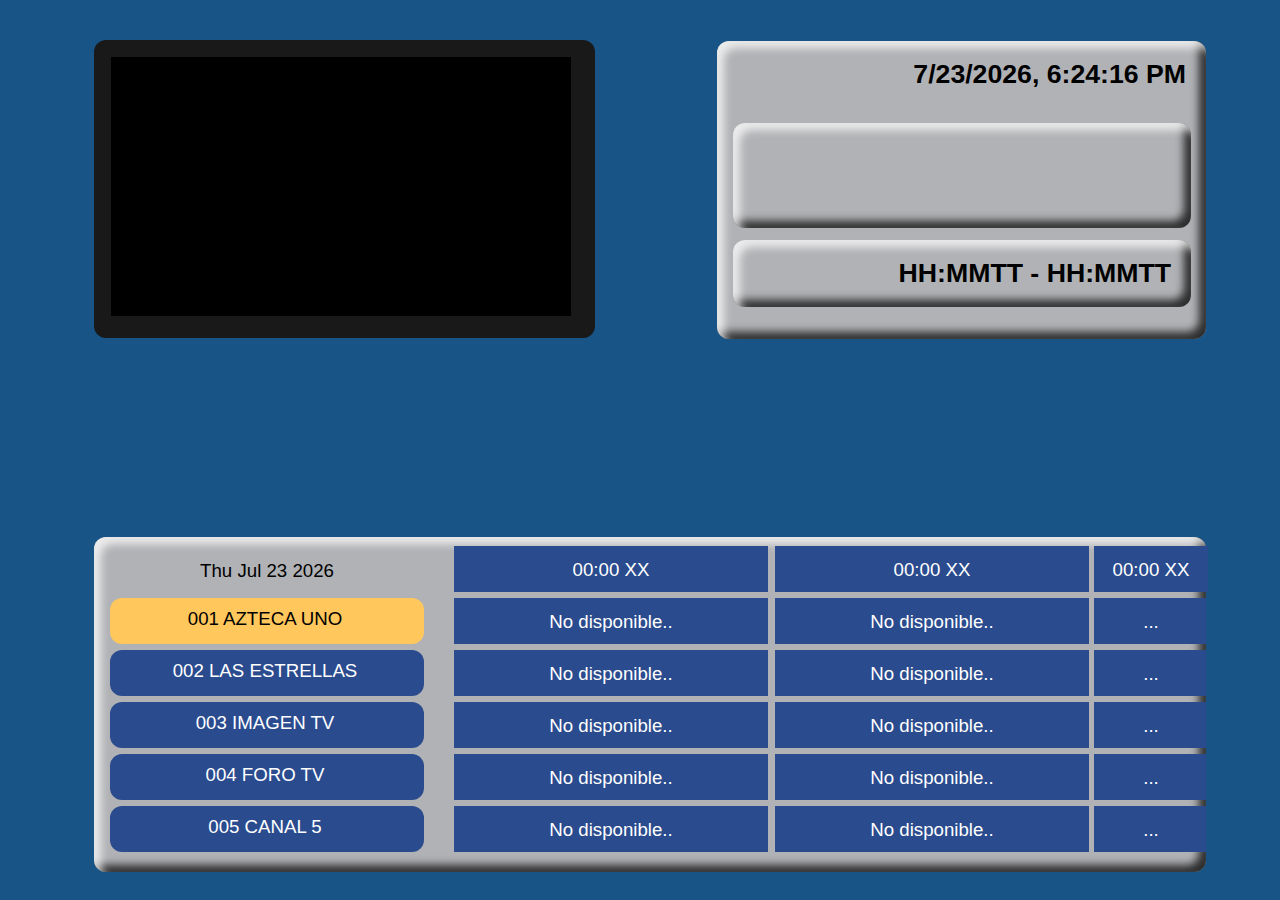
<file: index.html>
<!DOCTYPE html PUBLIC "-//W3C//DTD XHTML 1.0 Strict//EN" "http://www.w3.org/TR/xhtml1/DTD/xhtml1-strict.dtd">
<html xmlns="http://www.w3.org/1999/xhtml" xml:lang="es" dir="ltr"><head>
<meta charset="UTF-8">
<meta http-equiv="Content-type" content="text/html; charset=UTF-8">
<title>Digiplex - Guía</title>
<link rel="icon" type="image/x-icon" href="style/favicon.ico">
<link rel="stylesheet" title="Default" href="style/style.css" type="text/css" media="screen">
<meta name="description" content="TV a tú manera">
<meta property="og:title" content="Digiplex">
<meta property="og:image" content="https://digiplexiptv.github.io/DigiplexWeb/digiplexroku.png">
<meta property="og:description" content="TV a tú manera">
<meta name="viewport" content="width=device-width, initial-scale=1.0">
</head>
<body>
<div class="channelframe">
		<div class="channel">
			<div id="osd" class="hidden">
				<div id='rectangle1' class='rectangle1'></div>
				<div id='rectangle2' class='rectangle2'>
					<h1 class="channelinfotext" id="program-name">No Disponible...</h1></div>
				<div id='ellipse1' class='ellipse1'><img src="style/tvosd.png" alt="Television" class="tvicon"> </div>
			</img>
				</div>
				<div id="IPTVd" style="position:fixed;"></div>
				<iframe id="IPTV" src="" width="460" height="259" allowfullscreen frameborder='0' style="width: 100%; height: 100%;"></iframe>
			<script>
			  function capitalizeAllLetters(str) {
			        return str.toUpperCase();
			  }
                          function changeChannel(newChannel,url,description) {
				var date = new Date();
				var day = date.getDay();
				var alreadyActive = document.querySelectorAll(".active");
				[].forEach.call(alreadyActive, function(el) {
				    el.classList.remove("active");
				});
				newChannel.classList.add("active");
				for (const child of newChannel.children) {
				  child.classList.add("active");
				}
				document.getElementById("IPTV").src = url;
				document.getElementById("program-name").textContent = capitalizeAllLetters(description);
			  }
			</script>
			<script>
				document.addEventListener('DOMContentLoaded', function () {
					const channelEPGs = Array.from(document.querySelectorAll('.channelEPG'))
						.filter(el => !el.classList.contains('2'));
					const EPGcontent = document.querySelector('.EPGcontent');
					let currentIndex = 0;
					const scrollAmount = 52;

					if (channelEPGs.length > 0) {
						channelEPGs[currentIndex].classList.add('focused');
					}

					document.addEventListener('keydown', function (event) {
						if (channelEPGs.length === 0) return;

						channelEPGs[currentIndex].classList.remove('focused');

						switch (event.key) {
							case 'ArrowUp':
								if (currentIndex > 0) {
									currentIndex--;
								}

								const currentElementUp = channelEPGs[currentIndex];
								const elementTop = currentElementUp.getBoundingClientRect().top;
								const containerTop = EPGcontent.getBoundingClientRect().top;

								if (elementTop < containerTop) {
									EPGcontent.scrollTop -= scrollAmount;
								}
								break;

							case 'ArrowDown':
								if (currentIndex < channelEPGs.length - 1) {
									currentIndex++;
								}

								const currentElementDown = channelEPGs[currentIndex];
								const elementBottom = currentElementDown.getBoundingClientRect().bottom;
								const containerBottom = EPGcontent.getBoundingClientRect().bottom;

								if (elementBottom > containerBottom) {
									EPGcontent.scrollTop += scrollAmount;
								}
								break;

							case 'Enter':
								channelEPGs[currentIndex].click();
								break;

							default:
								break;
						}

						channelEPGs[currentIndex].classList.add('focused');

					});

				});
			</script>
<script>
    window.onload = function () {
        function sendMessageToIframe(message) {
            const iframe = document.getElementById('IPTV');
            if (iframe) {
                iframe.contentWindow.postMessage(message, '*');
            } else {
                console.error("SAP no está disponible.");
            }
        }

        document.addEventListener('keydown', function (event) {
            if (event.key === 'q' || event.key === 'Q') {
                sendMessageToIframe({ action: 'switchAudio' });
            }
        });
    };
</script>
		</div>
	<img src="style/digiplex.png" alt="DIGIPLEX" height="20px" class="framelogo"> 
</div>

<div class="channelinfoframe">
	<h1 id="timeinfo"></h1>
		<div class="channelinfo name">
			<h1 class="channelinfotext" id="program-name"></h1>
		</div>
		<div class="channelinfo time">
			<h1 class="channelinfotext" id="program-time">HH:MMTT - HH:MMTT</h1>
		</div>
</div>

<div class="EPG" scrolling="yes">
		<p id="epgd"></p>
		<div class="channelEPG 2 4 5">
		<p class="contentEPGtext">00:00 XX</p>
		</div>
<div class="channelEPG 2 3 4">
		<p class="contentEPGtext">00:00 XX</p>
		</div>
<div class="channelEPG 2 4 7">
		<p class="contentEPGtext">00:00 XX</p>
		</div>
	<div class="EPGcontent">
		<button onclick="changeChannel(this,'online/player.html?get=https://dish.akamaized.net/Content/DASH/Live/channel(aztecaunohd)/variant.mpd&keyid=a4b731bb5402a533d2fcacdd54363b79&key=ebc6a45a44642f2d6661c9470d09aced','Azteca Uno')" class="channelEPG">
		<p class="EPGtext">001 AZTECA UNO</p>
		</button>
		<div class="channelEPG 2">
		<p class="contentEPGtext">No disponible..</p>
		</div>
<div class="channelEPG 2 3">
		<p class="contentEPGtext">No disponible..</p>
		</div>
<div class="channelEPG 2 4">
		<p class="contentEPGtext">...</p>
		</div>
		<button onclick="changeChannel(this,'online/player.html?get=https://live1-ott.izzigo.tv/out/u/dash/CANAL-2-HD/default.mpd&keyid=62cc24eaedef1ab322a4d52fd6bf29ad&key=3f80b04b3e2bf3d8543956882da9dd00','Las Estrellas')" class="channelEPG">
		<p class="EPGtext">002 LAS ESTRELLAS</p>
		</button>
		<div class="channelEPG 2">
		<p class="contentEPGtext">No disponible..</p>
		</div>
<div class="channelEPG 2 3">
		<p class="contentEPGtext">No disponible..</p>
		</div>
<div class="channelEPG 2 4">
		<p class="contentEPGtext">...</p>
		</div>
		<button onclick="changeChannel(this,'online/player.html?get=https://live3-ott.izzigo.tv/out/u/dash/IMAGEN-TV-HD/default.mpd&keyid=190e0dedd5c1ed7f5f76515d5f72058a&key=8e09da444ee448c2a85b8cd24c2eebe0','Imagen TV')" class="channelEPG">
		<p class="EPGtext">003 IMAGEN TV</p>
		</button>
		<div class="channelEPG 2">
		<p class="contentEPGtext">No disponible..</p>
		</div>
<div class="channelEPG 2 3">
		<p class="contentEPGtext">No disponible..</p>
		</div>
<div class="channelEPG 2 4">
		<p class="contentEPGtext">...</p>
		</div>
		<button onclick="changeChannel(this,'online/player4.html?get=https://notusaauth.univision.com/api/v3/akamai-auth/token-auth?url=https://channel02secure-notusa.akamaized.net/hls/live/2023914/event01/index.m3u8&redirect=true','Foro TV')" class="channelEPG">
		<p class="EPGtext">004 FORO TV</p>
		</button>
		<div class="channelEPG 2">
		<p class="contentEPGtext">No disponible..</p>
		</div>
<div class="channelEPG 2 3">
		<p class="contentEPGtext">No disponible..</p>
		</div>
<div class="channelEPG 2 4">
		<p class="contentEPGtext">...</p>
		</div>
		<button onclick="changeChannel(this,'online/player.html?get=https://live2-ott.izzigo.tv/out/u/dash/CANAL-5-HD/default.mpd&keyid=578f77c2e0fb7b31b1676b75b57fe922&key=6e5ee266b112e58a0e27e4384b03ed76','Canal 5')" class="channelEPG">
		<p class="EPGtext">005 CANAL 5</p>
		</button>
		<div class="channelEPG 2">
		<p class="contentEPGtext">No disponible..</p>
		</div>
<div class="channelEPG 2 3">
		<p class="contentEPGtext">No disponible..</p>
		</div>
<div class="channelEPG 2 4">
		<p class="contentEPGtext">...</p>
		</div>
		<button onclick="changeChannel(this,'online/player4.html?get=https://mdstrm.com/live-stream-playlist/5f2d9d6ff17144074bd8a284.m3u8','Canal 6')" class="channelEPG">
		<p class="EPGtext">006 CANAL 6</p>
		</button>
		<div class="channelEPG 2">
		<p class="contentEPGtext">No disponible..</p>
		</div>
<div class="channelEPG 2 3">
		<p class="contentEPGtext">No disponible..</p>
		</div>
<div class="channelEPG 2 4">
		<p class="contentEPGtext">...</p>
		</div>
		<button onclick="changeChannel(this,'online/player.html?get=https://dish.akamaized.net/Content/DASH/Live/channel(azteca7hd)/variant.mpd&keyid=a5717e2dda7fc0fead005059e5536b6c&key=04243a2f2c5237efd969213e36f1ec77','Azteca 7')" class="channelEPG">
		<p class="EPGtext">007 AZTECA 7</p>
		</button>
		<div class="channelEPG 2">
		<p class="contentEPGtext">No disponible..</p>
		</div>
<div class="channelEPG 2 3">
		<p class="contentEPGtext">No disponible..</p>
		</div>
<div class="channelEPG 2 4">
		<p class="contentEPGtext">...</p>
		</div>
		<button onclick="changeChannel(this,'online/player.html?get=https://live1-ott.izzigo.tv/out/u/dash/CANAL-9-HD/default.mpd&keyid=0bb910a4217a1af19b803e7f120796f9&key=8d3d83fadfc769674b9c7102109fc466','Nueve')" class="channelEPG">
		<p class="EPGtext">009 NUEVE</p>
		</button>
		<div class="channelEPG 2">
		<p class="contentEPGtext">No disponible..</p>
		</div>
<div class="channelEPG 2 3">
		<p class="contentEPGtext">No disponible..</p>
		</div>
<div class="channelEPG 2 4">
		<p class="contentEPGtext">...</p>
		</div>
		<button onclick="changeChannel(this,'online/player.html?get=https://live4-ott.izzigo.tv/out/u/dash/ONCE-HD/default.mpd&keyid=c70b0d54f58f6dd4e2046bf64084773a&key=00a3aee5319f20ddfe288240697f559e','Canal Once')" class="channelEPG">
		<p class="EPGtext">011 CANAL ONCE</p>
		</button>
		<div class="channelEPG 2">
		<p class="contentEPGtext">No disponible..</p>
		</div>
<div class="channelEPG 2 3">
		<p class="contentEPGtext">No disponible..</p>
		</div>
<div class="channelEPG 2 4">
		<p class="contentEPGtext">...</p>
		</div>
		<button onclick="changeChannel(this,'online/player4.html?get=https://s5.mexside.net:1936/canal14/canal14/playlist.m3u8','Canal Catorce')" class="channelEPG">
		<p class="EPGtext">014 CANAL CATORCE</p>
		</button>
		<div class="channelEPG 2">
		<p class="contentEPGtext">No disponible..</p>
		</div>
<div class="channelEPG 2 3">
		<p class="contentEPGtext">No disponible..</p>
		</div>
<div class="channelEPG 2 4">
		<p class="contentEPGtext">...</p>
		</div>
		<button onclick="changeChannel(this,'online/player4.html?get=https://5fc584f3f19c9.streamlock.net/canal22/smil:canal22.smil/playlist.m3u8','Canal 22')" class="channelEPG">
		<p class="EPGtext">022 CANAL 22</p>
		</button>
		<div class="channelEPG 2">
		<p class="contentEPGtext">No disponible..</p>
		</div>
<div class="channelEPG 2 3">
		<p class="contentEPGtext">No disponible..</p>
		</div>
<div class="channelEPG 2 4">
		<p class="contentEPGtext">...</p>
		</div>
		<button onclick="changeChannel(this,'online/player4.html?get=https://5e50264bd6766.streamlock.net/mexiquense/videomexiquense/playlist.m3u8','Mexiquense TV')" class="channelEPG">
		<p class="EPGtext">034 MEXIQUENSE TV</p>
		</button>
		<div class="channelEPG 2">
		<p class="contentEPGtext">No disponible..</p>
		</div>
<div class="channelEPG 2 3">
		<p class="contentEPGtext">No disponible..</p>
		</div>
<div class="channelEPG 2 4">
		<p class="contentEPGtext">...</p>
		</div>
		<button onclick="changeChannel(this,'online/player.html?get=https://dish.akamaized.net/Content/DASH/Live/channel(adn40hd)/variant.mpd&keyid=d4502d2ed5f27637fa07cde1d9d01990&key=f029b1e0a115d01314692375790b22db','ADN 40')" class="channelEPG">
		<p class="EPGtext">040 ADN40</p>
		</button>
		<div class="channelEPG 2">
		<p class="contentEPGtext">No disponible..</p>
		</div>
<div class="channelEPG 2 3">
		<p class="contentEPGtext">No disponible..</p>
		</div>
<div class="channelEPG 2 4">
		<p class="contentEPGtext">...</p>
		</div>
  <button onclick="changeChannel(this,'online/player4.html?get=https://mdstrm.com/live-stream-playlist/60b56be1000ea50835fa1e63.m3u8','A Mas')" class="channelEPG">
		<p class="EPGtext">070 A MAS</p>
		</button>
		<div class="channelEPG 2">
		<p class="contentEPGtext">No disponible..</p>
		</div>
<div class="channelEPG 2 3">
		<p class="contentEPGtext">No disponible..</p>
		</div>
<div class="channelEPG 2 4">
		<p class="contentEPGtext">...</p>
		</div>
   <button onclick="changeChannel(this,'online/player.html?get=https://dish.akamaized.net/Content/DASH/Live/channel(mileniohd)/variant.mpd&keyid=95693bf13a5faa3afb2c25624b021038&key=70aa363b9f8d9d553d62f8a139781a1b','Milenio Television')" class="channelEPG">
		<p class="EPGtext">120 MILENIO</p>
		</button>
		<div class="channelEPG 2">
		<p class="contentEPGtext">No disponible..</p>
		</div>
<div class="channelEPG 2 3">
		<p class="contentEPGtext">No disponible..</p>
		</div>
<div class="channelEPG 2 4">
		<p class="contentEPGtext">...</p>
		</div>
		<button onclick="changeChannel(this,'online/player.html?get=https://dish.akamaized.net/Content/DASH/Live/channel(teleformula)/variant.mpd&keyid=78e5edc6768e248bb933f4703a6cef27&key=5208e7e0187c9ef4cb79c957c4793194','Teleformula')" class="channelEPG">
		<p class="EPGtext">121 TELEFORMULA</p>
		</button>
		<div class="channelEPG 2">
		<p class="contentEPGtext">No disponible..</p>
		</div>
<div class="channelEPG 2 3">
		<p class="contentEPGtext">No disponible..</p>
		</div>
<div class="channelEPG 2 4">
		<p class="contentEPGtext">...</p>
		</div>
		<button onclick="changeChannel(this,'online/player.html?get=https://live1-ott.izzigo.tv/out/u/dash/EXCELSIOR-HD/default.mpd&keyid=30a744a8c9c6fa00f9f05c83c27e4b4d&key=402d81ac9059cfdeb119b452bafb8882','Imagen Multicast')" class="channelEPG">
		<p class="EPGtext">127 IMAGEN MULTICAST</p>
		</button>
		<div class="channelEPG 2">
		<p class="contentEPGtext">No disponible..</p>
		</div>
<div class="channelEPG 2 3">
		<p class="contentEPGtext">No disponible..</p>
		</div>
<div class="channelEPG 2 4">
		<p class="contentEPGtext">...</p>
		</div>
        <button onclick="changeChannel(this,'online/player4.html?get=https://small.fileditchstuff.me/s15/EcGoylkqoqPOfFGlzZcf.mp4','Digiforecast')" class="channelEPG">
		<p class="EPGtext">135 DIGIFORECAST</p>
		</button>
		<div class="channelEPG 2">
		<p class="contentEPGtext">No disponible..</p>
		</div>
<div class="channelEPG 2 3">
		<p class="contentEPGtext">No disponible..</p>
		</div>
<div class="channelEPG 2 4">
		<p class="contentEPGtext">...</p>
		</div>
		<button onclick="changeChannel(this,'online/player.html?get=https://dish.akamaized.net/Content/DASH/Live/channel(bloombergtvhd)/variant.mpd&keyid=7ee225ed0ade4b53d7468962ea0b54a9&key=af8fd0c35f6390efc737cb4a08b3bd8c','Bloomberg Television')" class="channelEPG">
		<p class="EPGtext">150 BLOOMBERG TV</p>
		</button>
		<div class="channelEPG 2">
		<p class="contentEPGtext">No disponible..</p>
		</div>
<div class="channelEPG 2 3">
		<p class="contentEPGtext">No disponible..</p>
		</div>
<div class="channelEPG 2 4">
		<p class="contentEPGtext">...</p>
		</div>
		<button onclick="changeChannel(this,'online/player.html?get=https://dish.akamaized.net/Content/DASH/Live/channel(cnn)/variant.mpd&keyid=eb72c9e7401ffa4cc0ab3936cb869751&key=e45142790c822b02f6c2a77f5a40de66','CNN')" class="channelEPG">
		<p class="EPGtext">174 CNN</p>
		</button>
		<div class="channelEPG 2">
		<p class="contentEPGtext">No disponible..</p>
		</div>
<div class="channelEPG 2 3">
		<p class="contentEPGtext">No disponible..</p>
		</div>
<div class="channelEPG 2 4">
		<p class="contentEPGtext">...</p>
		</div>
		<button onclick="changeChannel(this,'online/player.html?get=https://dish.akamaized.net/Content/DASH/Live/channel(bbcworldnews)/variant.mpd&keyid=6d93971a12a2d772f172618967bdbcdc&key=9fe4455887ec79ad1165976ebbb27abf','BBC World News')" class="channelEPG">
		<p class="EPGtext">185 BBC WORLD NEWS</p>
		</button>
		<div class="channelEPG 2">
		<p class="contentEPGtext">No disponible..</p>
		</div>
<div class="channelEPG 2 3">
		<p class="contentEPGtext">No disponible..</p>
		</div>
<div class="channelEPG 2 4">
		<p class="contentEPGtext">...</p>
		</div>
		<button onclick="changeChannel(this,'online/player.html?get=https://dish.akamaized.net/Content/DASH/Live/channel(24hours)/variant.mpd&keyid=d912e25989735515b0b2080cc900fb08&key=83d61ffb9368cba73dcc83a0302ad6a3','24h')" class="channelEPG">
		<p class="EPGtext">186 24h</p>
		</button>
		<div class="channelEPG 2">
		<p class="contentEPGtext">No disponible..</p>
		</div>
<div class="channelEPG 2 3">
		<p class="contentEPGtext">No disponible..</p>
		</div>
<div class="channelEPG 2 4">
		<p class="contentEPGtext">...</p>
		</div>
		<button onclick="changeChannel(this,'online/player.html?get=https://live2-ott.izzigo.tv/out/u/dash/UNICABLE-HD/default.mpd&keyid=f49c809a99d0454981ae6700d25ba0fb&key=1999b5fbfd058bc1a2acf3d3cdb7a78d','Unicable')" class="channelEPG">
		<p class="EPGtext">203 UNICABLE</p>
		</button>
		<div class="channelEPG 2">
		<p class="contentEPGtext">No disponible..</p>
		</div>
<div class="channelEPG 2 3">
		<p class="contentEPGtext">No disponible..</p>
		</div>
<div class="channelEPG 2 4">
		<p class="contentEPGtext">...</p>
		</div>
		<button onclick="changeChannel(this,'online/player.html?get=https://live5-ott.izzigo.tv/out/u/dash/TLNOVELAS-HD/default.mpd&keyid=361d47939a32a35422d13728b7089728&key=1d26ccbbc3a3b1f3e3f7e4850a54c6f2','Tlnovelas')" class="channelEPG">
		<p class="EPGtext">204 TLNOVELAS</p>
		</button>
		<div class="channelEPG 2">
		<p class="contentEPGtext">No disponible..</p>
		</div>
<div class="channelEPG 2 3">
		<p class="contentEPGtext">No disponible..</p>
		</div>
<div class="channelEPG 2 4">
		<p class="contentEPGtext">...</p>
		</div>
		<button onclick="changeChannel(this,'online/player.html?get=https://dish.akamaized.net/Content/DASH/Live/channel(telemundohd)/variant.mpd&keyid=37c93f4babaaabc0da1d8b24828c3ff7&key=88e2ac75ce14cd5fbfb79083f37107dd','Telemundo Internacional')" class="channelEPG">
		<p class="EPGtext">205 TELEMUNDO</p>
		</button>
		<div class="channelEPG 2">
		<p class="contentEPGtext">No disponible..</p>
		</div>
<div class="channelEPG 2 3">
		<p class="contentEPGtext">No disponible..</p>
		</div>
<div class="channelEPG 2 4">
		<p class="contentEPGtext">...</p>
		</div>
		<button onclick="changeChannel(this,'online/player.html?get=https://dish.akamaized.net/Content/DASH/Live/channel(start_channel)/variant.mpd&keyid=6de957e2c8090588b2cc3b4cfe0470f4&key=52d97d7f43b204d2379b43ee7d3a2a21','Star Channel')" class="channelEPG">
		<p class="EPGtext">209 STAR CHANNEL</p>
		</button>
		<div class="channelEPG 2">
		<p class="contentEPGtext">No disponible..</p>
		</div>
<div class="channelEPG 2 3">
		<p class="contentEPGtext">No disponible..</p>
		</div>
<div class="channelEPG 2 4">
		<p class="contentEPGtext">...</p>
		</div>
		<button onclick="changeChannel(this,'online/player.html?get=https://dish.akamaized.net/Content/DASH/Live/channel(warner_channel)/variant.mpd&keyid=79dc87836d93d0fb7c1bb10e301bab82&key=8b0e2a78cad3b2fe84b116adb0a9d9ef','Warner Channel')" class="channelEPG">
		<p class="EPGtext">210 WARNER CHANNEL</p>
		</button>
		<div class="channelEPG 2">
		<p class="contentEPGtext">No disponible..</p>
		</div>
<div class="channelEPG 2 3">
		<p class="contentEPGtext">No disponible..</p>
		</div>
<div class="channelEPG 2 4">
		<p class="contentEPGtext">...</p>
		</div>
		<button onclick="changeChannel(this,'online/player.html?get=https://dish.akamaized.net/Content/DASH/Live/channel(universal_channel)/variant.mpd&keyid=88cabfce565963d816be9ec08dccc29e&key=7912df72c3cb820a6a9026ef6aa71508','Universal TV')" class="channelEPG">
		<p class="EPGtext">211 UNIVERSAL CHANNEL</p>
		</button>
		<div class="channelEPG 2">
		<p class="contentEPGtext">No disponible..</p>
		</div>
<div class="channelEPG 2 3">
		<p class="contentEPGtext">No disponible..</p>
		</div>
<div class="channelEPG 2 4">
		<p class="contentEPGtext">...</p>
		</div>
		<button onclick="changeChannel(this,'online/player.html?get=https://dish.akamaized.net/Content/DASH/Live/channel(sony)/variant.mpd&keyid=896f730715176bb90484f8385512cba7&key=7372951666a6653c2dbff9f2646c1c5d','Sony Channel')" class="channelEPG">
		<p class="EPGtext">212 SONY CHANNEL</p>
		</button>
		<div class="channelEPG 2">
		<p class="contentEPGtext">No disponible..</p>
		</div>
<div class="channelEPG 2 3">
		<p class="contentEPGtext">No disponible..</p>
		</div>
<div class="channelEPG 2 4">
		<p class="contentEPGtext">...</p>
		</div>
		<button onclick="changeChannel(this,'online/player.html?get=https://dish.akamaized.net/Content/DASH/Live/channel(50dd60bc-94f1-a686-3a3f-a093154f9229)/variant.mpd&keyid=ee3ad5fb53e7b4f65d732ce7f03d53a4&key=e4a1ef4d19cbac85da7f6a29da2c5135','Comedy Central')" class="channelEPG">
		<p class="EPGtext">213 COMEDY CENTRAL</p>
		</button>
		<div class="channelEPG 2">
		<p class="contentEPGtext">No disponible..</p>
		</div>
<div class="channelEPG 2 3">
		<p class="contentEPGtext">No disponible..</p>
		</div>
<div class="channelEPG 2 4">
		<p class="contentEPGtext">...</p>
		</div>
		<button onclick="changeChannel(this,'online/player.html?get=https://dish.akamaized.net/Content/DASH/Live/channel(fx)/variant.mpd&keyid=ef5157845628b5f3f07a40d2c6e851bc&key=0f416467760f72e2269abfbab2e3c564','FX')" class="channelEPG">
		<p class="EPGtext">214 FX</p>
		</button>
		<div class="channelEPG 2">
		<p class="contentEPGtext">No disponible..</p>
		</div>
<div class="channelEPG 2 3">
		<p class="contentEPGtext">No disponible..</p>
		</div>
<div class="channelEPG 2 4">
		<p class="contentEPGtext">...</p>
		</div>
		<button onclick="changeChannel(this,'online/player.html?get=https://dish.akamaized.net/Content/DASH/Live/channel(axnhd)/variant.mpd&keyid=7a100e0455dec1d27ea68eac2444a057&key=518d58d1998e35f07ae8aa7a7716613a','AXN')" class="channelEPG">
		<p class="EPGtext">215 AXN</p>
		</button>
		<div class="channelEPG 2">
		<p class="contentEPGtext">No disponible..</p>
		</div>
<div class="channelEPG 2 3">
		<p class="contentEPGtext">No disponible..</p>
		</div>
<div class="channelEPG 2 4">
		<p class="contentEPGtext">...</p>
		</div>
		<button onclick="changeChannel(this,'online/player.html?get=https://dish.akamaized.net/Content/DASH/Live/channel(space)/variant.mpd&keyid=e6441ec9b4f7ddfbc4cac8801f4df9df&key=676229a75fdbc1a6b5f4a50c383490d9','Space')" class="channelEPG">
		<p class="EPGtext">216 SPACE</p>
		</button>
		<div class="channelEPG 2">
		<p class="contentEPGtext">No disponible..</p>
		</div>
<div class="channelEPG 2 3">
		<p class="contentEPGtext">No disponible..</p>
		</div>
<div class="channelEPG 2 4">
		<p class="contentEPGtext">...</p>
		</div>
		<button onclick="changeChannel(this,'online/player.html?get=https://dish.akamaized.net/Content/DASH/Live/channel(investigationdiscoveryhd)/variant.mpd&keyid=efe8aa76c0e7c3aeefed0966453b5baf&key=fbccf5bf2a03a2cef118f92210fb75bd','Investigation Discovery')" class="channelEPG">
		<p class="EPGtext">217 INVESTIGATION DISCOVERY</p>
		</button>
		<div class="channelEPG 2">
		<p class="contentEPGtext">No disponible..</p>
		</div>
<div class="channelEPG 2 3">
		<p class="contentEPGtext">No disponible..</p>
		</div>
<div class="channelEPG 2 4">
		<p class="contentEPGtext">...</p>
		</div>
		<button onclick="changeChannel(this,'online/player.html?get=https://dish.akamaized.net/Content/DASH/Live/channel(e_entertainment_hd)/variant.mpd&keyid=80fa37cfc97ec6425a03fdc6892eecd6&key=895c40f6e9d35f296e1554af8bbe590c','E ENTERTAINMENT')" class="channelEPG">
		<p class="EPGtext">218 E</p>
		</button>
		<div class="channelEPG 2">
		<p class="contentEPGtext">No disponible..</p>
		</div>
<div class="channelEPG 2 3">
		<p class="contentEPGtext">No disponible..</p>
		</div>
<div class="channelEPG 2 4">
		<p class="contentEPGtext">...</p>
		</div>
		<button onclick="changeChannel(this,'online/player4.html?get=https://small.fileditchstuff.me/s15/EcGoylkqoqPOfFGlzZcf.mp4','Fuse')" class="channelEPG">
		<p class="EPGtext">219 FUSE</p>
		</button>
		<div class="channelEPG 2">
		<p class="contentEPGtext">No disponible..</p>
		</div>
<div class="channelEPG 2 3">
		<p class="contentEPGtext">No disponible..</p>
		</div>
<div class="channelEPG 2 4">
		<p class="contentEPGtext">...</p>
		</div>
		<button onclick="changeChannel(this,'online/player.html?get=https://dish.akamaized.net/Content/DASH/Live/channel(discoveryhomeandhealthhd)/variant.mpd&keyid=42e70e74d2d731b7053caaa0a2621ca2&key=1c77ee4a9bf25791b0f1b11c7118f39e','Discovery Home and Health')" class="channelEPG">
		<p class="EPGtext">221 H&amp;H</p>
		</button>
		<div class="channelEPG 2">
		<p class="contentEPGtext">No disponible..</p>
		</div>
<div class="channelEPG 2 3">
		<p class="contentEPGtext">No disponible..</p>
		</div>
<div class="channelEPG 2 4">
		<p class="contentEPGtext">...</p>
		</div>
		<button onclick="changeChannel(this,'online/player.html?get=https://dish.akamaized.net/Content/DASH/Live/channel(tlchd)/variant.mpd&keyid=6254689477110d794617a8b8da688570&key=a1126eaea3add2df3e27f3da40911ae2','TLC')" class="channelEPG">
		<p class="EPGtext">222 TLC</p>
		</button>
		<div class="channelEPG 2">
		<p class="contentEPGtext">No disponible..</p>
		</div>
<div class="channelEPG 2 3">
		<p class="contentEPGtext">No disponible..</p>
		</div>
<div class="channelEPG 2 4">
		<p class="contentEPGtext">...</p>
		</div>
		<button onclick="changeChannel(this,'online/player.html?get=https://dish.akamaized.net/Content/DASH/Live/channel(aehd)/variant.mpd&keyid=5009add9e5b2cd627ac6ef8aa6db9123&key=3448834b1b496ed26e9727983c080844','A&amp;E')" class="channelEPG">
		<p class="EPGtext">223 A&amp;E</p>
		</button>
		<div class="channelEPG 2">
		<p class="contentEPGtext">No disponible..</p>
		</div>
<div class="channelEPG 2 3">
		<p class="contentEPGtext">No disponible..</p>
		</div>
<div class="channelEPG 2 4">
		<p class="contentEPGtext">...</p>
		</div>
		<button onclick="changeChannel(this,'online/player.html?get=https://dish.akamaized.net/Content/DASH/Live/channel(discoverytheater)/variant.mpd&keyid=9bcc29a1959da552b2c4fa6c458d16b6&key=5ffc4bd5b909d996a0a699a51010bc15','Discovery Theater')" class="channelEPG">
		<p class="EPGtext">224 DISCOVERY THEATER</p>
		</button>
		<div class="channelEPG 2">
		<p class="contentEPGtext">No disponible..</p>
		</div>
<div class="channelEPG 2 3">
		<p class="contentEPGtext">No disponible..</p>
		</div>
<div class="channelEPG 2 4">
		<p class="contentEPGtext">...</p>
		</div>
		<button onclick="changeChannel(this,'online/player.html?get=https://dish.akamaized.net/Content/DASH/Live/channel(discoveryworld)/variant.mpd&keyid=741059a27c32fa19c425e427b5e47850&key=bb76a0393556deba90fa068bc7e1feec','Discovery World')" class="channelEPG">
		<p class="EPGtext">225 DISCOVERY WORLD</p>
		</button>
		<div class="channelEPG 2">
		<p class="contentEPGtext">No disponible..</p>
		</div>
<div class="channelEPG 2 3">
		<p class="contentEPGtext">No disponible..</p>
		</div>
<div class="channelEPG 2 4">
		<p class="contentEPGtext">...</p>
		</div>
		<button onclick="changeChannel(this,'online/player.html?get=https://dish.akamaized.net/Content/DASH/Live/channel(mas_chic)/variant.mpd&keyid=fe371e8ac45e6f11927f8a91abf3f268&key=e5bf0822bd2eaaf5e5c466c894c8ed6e','Mas Chic')" class="channelEPG">
		<p class="EPGtext">226 MAS CHIC</p>
		</button>
		<div class="channelEPG 2">
		<p class="contentEPGtext">No disponible..</p>
		</div>
<div class="channelEPG 2 3">
		<p class="contentEPGtext">No disponible..</p>
		</div>
<div class="channelEPG 2 4">
		<p class="contentEPGtext">...</p>
		</div>
		<button onclick="changeChannel(this,'online/player.html?get=https://dish.akamaized.net/Content/DASH/Live/channel(e_gourment)/variant.mpd&keyid=5f3eebd14fc7f6fcbe4ba310dd654a6b&key=249312af2692abff48daa39c0dc8607d','El Gourmet')" class="channelEPG">
		<p class="EPGtext">227 EL GOURMET</p>
		</button>
		<div class="channelEPG 2">
		<p class="contentEPGtext">No disponible..</p>
		</div>
<div class="channelEPG 2 3">
		<p class="contentEPGtext">No disponible..</p>
		</div>
<div class="channelEPG 2 4">
		<p class="contentEPGtext">...</p>
		</div>
		<button onclick="changeChannel(this,'online/player.html?get=https://dish.akamaized.net/Content/DASH/Live/channel(93b5438f-d00d-3a75-e257-95bdb326e721)/variant.mpd&keyid=b2cea93a0a01e1218cf0a3d0d2d09f25&key=a06ac367319c8926249057a2eb2a78d9','HOLA! TV')" class="channelEPG">
		<p class="EPGtext">228 HOLA TV</p>
		</button>
		<div class="channelEPG 2">
		<p class="contentEPGtext">No disponible..</p>
		</div>
<div class="channelEPG 2 3">
		<p class="contentEPGtext">No disponible..</p>
		</div>
<div class="channelEPG 2 4">
		<p class="contentEPGtext">...</p>
		</div>
		<button onclick="changeChannel(this,'online/player4.html?get=https://rtvelivestream.akamaized.net/rtvesec/int/tvei_ame_main.m3u8','tve')" class="channelEPG">
		<p class="EPGtext">230 TVE</p>
		</button>
		<div class="channelEPG 2">
		<p class="contentEPGtext">No disponible..</p>
		</div>
<div class="channelEPG 2 3">
		<p class="contentEPGtext">No disponible..</p>
		</div>
<div class="channelEPG 2 4">
		<p class="contentEPGtext">...</p>
		</div>
		<button onclick="changeChannel(this,'online/player.html?get=https://dish.akamaized.net/Content/DASH/Live/channel(mvshd)/variant.mpd&keyid=03a6be34f620b1cbd96800a709346b23&key=0ed65893fb20d712602af499878596eb','MVS')" class="channelEPG">
		<p class="EPGtext">232 MVS</p>
		</button>
		<div class="channelEPG 2">
		<p class="contentEPGtext">No disponible..</p>
		</div>
<div class="channelEPG 2 3">
		<p class="contentEPGtext">No disponible..</p>
		</div>
<div class="channelEPG 2 4">
		<p class="contentEPGtext">...</p>
		</div>
		<button onclick="changeChannel(this,'online/player.html?get=https://live4-ott.izzigo.tv/out/u/dash/DISTRITO-COMEDIA-HD/default.mpd&keyid=e69f7cb969df2eef1b60ddea0458bfef&key=12ec40e04cf8c533cf306321052726a8','Distrito Comedia')" class="channelEPG">
		<p class="EPGtext">233 DISTRITO COMEDIA</p>
		</button>
		<div class="channelEPG 2">
		<p class="contentEPGtext">No disponible..</p>
		</div>
<div class="channelEPG 2 3">
		<p class="contentEPGtext">No disponible..</p>
		</div>
<div class="channelEPG 2 4">
		<p class="contentEPGtext">...</p>
		</div>
		<button onclick="changeChannel(this,'online/player.html?get=https://live5-ott.izzigo.tv/out/u/dash/TELEHIT-SD/default.mpd&keyid=6ed36c5f7d0775e21f0748dd17520bc9&key=654256cc5939f6d502969b4fbbc47286','Telehit')" class="channelEPG">
		<p class="EPGtext">235 TELEHIT</p>
		</button>
		<div class="channelEPG 2">
		<p class="contentEPGtext">No disponible..</p>
		</div>
<div class="channelEPG 2 3">
		<p class="contentEPGtext">No disponible..</p>
		</div>
<div class="channelEPG 2 4">
		<p class="contentEPGtext">...</p>
		</div>
		<button onclick="changeChannel(this,'online/player.html?get=https://dish.akamaized.net/Content/DASH/Live/channel(83640aad-3943-f226-67b6-94086f915fd5)/variant.mpd&keyid=bb8a6b32e830d4c9c52606d93b852262&key=12ae020d159c4ef6c5a7a411a3d0aa51','MTV')" class="channelEPG">
		<p class="EPGtext">236 MTV</p>
		</button>
		<div class="channelEPG 2">
		<p class="contentEPGtext">No disponible..</p>
		</div>
<div class="channelEPG 2 3">
		<p class="contentEPGtext">No disponible..</p>
		</div>
<div class="channelEPG 2 4">
		<p class="contentEPGtext">...</p>
		</div>
		<button onclick="changeChannel(this,'online/player.html?get=https://dish.akamaized.net/Content/DASH/Live/channel(MTV_Hits)/variant.mpd&keyid=a8ece81292339c7faa15af6c562fea94&key=84072c8c9b3797ca900876f9bf1b0526','MTV Hits')" class="channelEPG">
		<p class="EPGtext">237 MTV HITS</p>
		</button>
		<div class="channelEPG 2">
		<p class="contentEPGtext">No disponible..</p>
		</div>
<div class="channelEPG 2 3">
		<p class="contentEPGtext">No disponible..</p>
		</div>
<div class="channelEPG 2 4">
		<p class="contentEPGtext">...</p>
		</div>
		<button onclick="changeChannel(this,'online/player.html?get=https://live2-ott.izzigo.tv/out/u/dash/TELEHIT-URBANO-SD/default.mpd&keyid=110837747ee285d4cfd1145a13288d35&key=a375d0862429a8d26fff6655e4865cd5','Telehit Musica')" class="channelEPG">
		<p class="EPGtext">238 TELEHIT MUSICA</p>
		</button>
		<div class="channelEPG 2">
		<p class="contentEPGtext">No disponible..</p>
		</div>
<div class="channelEPG 2 3">
		<p class="contentEPGtext">No disponible..</p>
		</div>
<div class="channelEPG 2 4">
		<p class="contentEPGtext">...</p>
		</div>
		<button onclick="changeChannel(this,'online/player.html?get=https://dish.akamaized.net/Content/DASH/Live/channel(mtv00shd)/variant.mpd&keyid=5b2a17bad7db3bd57210661153c66473&key=b061ffc051848625349ddefe8d7ce171','MTV 00s')" class="channelEPG">
		<p class="EPGtext">239 MTV 00s</p>
		</button>
		<div class="channelEPG 2">
		<p class="contentEPGtext">No disponible..</p>
		</div>
<div class="channelEPG 2 3">
		<p class="contentEPGtext">No disponible..</p>
		</div>
<div class="channelEPG 2 4">
		<p class="contentEPGtext">...</p>
		</div>
		<button onclick="changeChannel(this,'online/player.html?get=https://dish.akamaized.net/Content/DASH/Live/channel(13c8fed2-46b8-3bfb-90ae-34f938ae4b98)/variant.mpd&keyid=3443518a438f72c299ecedd7a8a2ad28&key=36a6301c3d722a2305c99e3c938aac58','Exa TV')" class="channelEPG">
		<p class="EPGtext">240 EXA TV</p>
		</button>
		<div class="channelEPG 2">
		<p class="contentEPGtext">No disponible..</p>
		</div>
<div class="channelEPG 2 3">
		<p class="contentEPGtext">No disponible..</p>
		</div>
<div class="channelEPG 2 4">
		<p class="contentEPGtext">...</p>
		</div>
		<button onclick="changeChannel(this,'online/player.html?get=https://live2-ott.izzigo.tv/out/u/dash/BANDAMAX-HD/default.mpd&keyid=d014b4c7f22d490f56e2d7d3fe125c15&key=69864ad4b98d06e9fcf2430ed67b6c33','Bandamax')" class="channelEPG">
		<p class="EPGtext">241 BANDAMAX</p>
		</button>
		<div class="channelEPG 2">
		<p class="contentEPGtext">No disponible..</p>
		</div>
<div class="channelEPG 2 3">
		<p class="contentEPGtext">No disponible..</p>
		</div>
<div class="channelEPG 2 4">
		<p class="contentEPGtext">...</p>
		</div>
		<button onclick="changeChannel(this,'online/player.html?get=https://dish.akamaized.net/Content/DASH/Live/channel(tntseries)/variant.mpd&keyid=af697afe95d1a333a845aee5ba676946&key=c57bdecf3169b78e51865403c6e723bd','TNT Series')" class="channelEPG">
		<p class="EPGtext">242 TNT SERIES</p>
		</button>
		<div class="channelEPG 2">
		<p class="contentEPGtext">No disponible..</p>
		</div>
<div class="channelEPG 2 3">
		<p class="contentEPGtext">No disponible..</p>
		</div>
<div class="channelEPG 2 4">
		<p class="contentEPGtext">...</p>
		</div>
		<button onclick="changeChannel(this,'online/player.html?get=https://dish.akamaized.net/Content/DASH/Live/channel(lifetimehd)/variant.mpd&keyid=4c17e69d6e92861fc2ca18df9c23c9c6&key=09e1bda6f1a7edeb9fb9f40f54f84be8','Lifetime')" class="channelEPG">
		<p class="EPGtext">243 LIFETIMEHD</p>
		</button>
		<div class="channelEPG 2">
		<p class="contentEPGtext">No disponible..</p>
		</div>
<div class="channelEPG 2 3">
		<p class="contentEPGtext">No disponible..</p>
		</div>
<div class="channelEPG 2 4">
		<p class="contentEPGtext">...</p>
		</div>
		<button onclick="changeChannel(this,'online/player4.html?get=https://small.fileditchstuff.me/s15/EcGoylkqoqPOfFGlzZcf.mp4','IPTVman TV')" class="channelEPG">
		<p class="EPGtext">244 IPTVMAN TV</p>
		</button>
		<div class="channelEPG 2">
		<p class="contentEPGtext">No disponible..</p>
		</div>
<div class="channelEPG 2 3">
		<p class="contentEPGtext">No disponible..</p>
		</div>
<div class="channelEPG 2 4">
		<p class="contentEPGtext">...</p>
		</div>
		<button onclick="changeChannel(this,'online/player.html?get=https://dish.akamaized.net/Content/DASH/Live/channel(hgtv)/variant.mpd&keyid=1d494c9381e506a93e78a022219a927c&key=5b1d996b5cde3c6051062da59886740d','HGTV')" class="channelEPG">
		<p class="EPGtext">246 HGTV</p>
		</button>
		<div class="channelEPG 2">
		<p class="contentEPGtext">No disponible..</p>
		</div>
<div class="channelEPG 2 3">
		<p class="contentEPGtext">No disponible..</p>
		</div>
<div class="channelEPG 2 4">
		<p class="contentEPGtext">...</p>
		</div>
		<button onclick="changeChannel(this,'online/player.html?get=https://live5-ott.izzigo.tv/out/u/dash/ADULT-SWIM-HD/default.mpd&keyid=694fa2e355b31ac2c52d0a56d3d8da59&key=0d7eff2e4dc61d48489555068b0db46a','Adult Swim')" class="channelEPG">
		<p class="EPGtext">247 ADULT SWIM</p>
		</button>
		<div class="channelEPG 2">
		<p class="contentEPGtext">No disponible..</p>
		</div>
<div class="channelEPG 2 3">
		<p class="contentEPGtext">No disponible..</p>
		</div>
<div class="channelEPG 2 4">
		<p class="contentEPGtext">...</p>
		</div>
		<button onclick="changeChannel(this,'online/player.html?get=https://dish.akamaized.net/Content/DASH/Live/channel(foodnetwork)/variant.mpd&keyid=10d3629549d8c66086b49281497b45c7&key=5f557b793c39fa4ecd5d248c4f67102d','Food Network')" class="channelEPG">
		<p class="EPGtext">249 FOOD NETWORK</p>
		</button>
		<div class="channelEPG 2">
		<p class="contentEPGtext">No disponible..</p>
		</div>
<div class="channelEPG 2 3">
		<p class="contentEPGtext">No disponible..</p>
		</div>
<div class="channelEPG 2 4">
		<p class="contentEPGtext">...</p>
		</div>
		<button onclick="changeChannel(this,'online/player.html?get=https://dish.akamaized.net/Content/DASH/Live/channel(tntnovelashd)/variant.mpd&keyid=fdee0f86736487e4d0137d46eb7dc0fb&key=1751603a6aca9ffb044a4b60efd68fd1','TNT Novelas')" class="channelEPG">
		<p class="EPGtext">250 TNT NOVELAS</p>
		</button>
		<div class="channelEPG 2">
		<p class="contentEPGtext">No disponible..</p>
		</div>
<div class="channelEPG 2 3">
		<p class="contentEPGtext">No disponible..</p>
		</div>
<div class="channelEPG 2 4">
		<p class="contentEPGtext">...</p>
		</div>
		<button onclick="changeChannel(this,'online/player.html?get=https://dish.akamaized.net/Content/DASH/Live/channel(clubmtvsd)/variant.mpd&keyid=e17199c69158171efcfa529fcf5217c7&key=2d00b474a99817b80ed3198772e76223','Club MTV')" class="channelEPG">
		<p class="EPGtext">256 CLUB MTV SD</p>
		</button>
		<div class="channelEPG 2">
		<p class="contentEPGtext">No disponible..</p>
		</div>
<div class="channelEPG 2 3">
		<p class="contentEPGtext">No disponible..</p>
		</div>
<div class="channelEPG 2 4">
		<p class="contentEPGtext">...</p>
		</div>
		<button onclick="changeChannel(this,'online/player.html?get=https://dish.akamaized.net/Content/DASH/Live/channel(mtv80sd)/variant.mpd&keyid=e8a544b4853026c6a1b61093986da8d6&key=7973a247a732ec06362f2a32033f6432','MTV 80s')" class="channelEPG">
		<p class="EPGtext">258 MTV 80S SD</p>
		</button>
		<div class="channelEPG 2">
		<p class="contentEPGtext">No disponible..</p>
		</div>
<div class="channelEPG 2 3">
		<p class="contentEPGtext">No disponible..</p>
		</div>
<div class="channelEPG 2 4">
		<p class="contentEPGtext">...</p>
		</div>
		<button onclick="changeChannel(this,'online/player.html?get=https://dish.akamaized.net/Content/DASH/Live/channel(videorolahd)/variant.mpd&keyid=74993bccb315a26ce9b4f06af6be21a9&key=58953c667626292458c3dcdcf8d8cb34','Videorola')" class="channelEPG">
		<p class="EPGtext">262 VIDEOROLA</p>
		</button>
		<div class="channelEPG 2">
		<p class="contentEPGtext">No disponible..</p>
		</div>
<div class="channelEPG 2 3">
		<p class="contentEPGtext">No disponible..</p>
		</div>
<div class="channelEPG 2 4">
		<p class="contentEPGtext">...</p>
		</div>
		<button onclick="changeChannel(this,'online/player.html?get=https://dish.akamaized.net/Content/DASH/Live/channel(f20abae4-d469-344f-5bb4-4fc88c1d683b)/variant.mpd&keyid=1236cdf9b12eba6d4a4d1494f7a0dd30&key=3737ce9763b0816e3feab4624e1aa9a7','Antena 3')" class="channelEPG">
		<p class="EPGtext">272 ANTENA 3</p>
		</button>
		<div class="channelEPG 2">
		<p class="contentEPGtext">No disponible..</p>
		</div>
<div class="channelEPG 2 3">
		<p class="contentEPGtext">No disponible..</p>
		</div>
<div class="channelEPG 2 4">
		<p class="contentEPGtext">...</p>
		</div>
		<button onclick="changeChannel(this,'online/player.html?get=https://dish.akamaized.net/Content/DASH/Live/channel(babytv)/variant.mpd&keyid=c716dca5a51693cacb4c0fdf5d58c93e&key=8a36d0baf248b73563fbe08929e6c889','Baby TV')" class="channelEPG">
		<p class="EPGtext">306 BABY TV</p>
		</button>
		<div class="channelEPG 2">
		<p class="contentEPGtext">No disponible..</p>
		</div>
<div class="channelEPG 2 3">
		<p class="contentEPGtext">No disponible..</p>
		</div>
<div class="channelEPG 2 4">
		<p class="contentEPGtext">...</p>
		</div>
		<button onclick="changeChannel(this,'online/player.html?get=https://dish.akamaized.net/Content/DASH/Live/channel(648fabb8-962b-0e85-93d5-44d56a12851e)/variant.mpd&keyid=82d882f3aada7d99b71695d0cb418538&key=ce445596de9e7a97f62515559cd67bdb','BabyFirst')" class="channelEPG">
		<p class="EPGtext">307 BABYFIRST</p>
		</button>
		<div class="channelEPG 2">
		<p class="contentEPGtext">No disponible..</p>
		</div>
<div class="channelEPG 2 3">
		<p class="contentEPGtext">No disponible..</p>
		</div>
<div class="channelEPG 2 4">
		<p class="contentEPGtext">...</p>
		</div>
		<button onclick="changeChannel(this,'online/player.html?get=https://dish.akamaized.net/Content/DASH/Live/channel(nickjrhd)/variant.mpd&keyid=6678b21d11148fc9604268ddbe008d72&key=8ba320049c30a2df809a90679c49b63d','Nick Jr.')" class="channelEPG">
		<p class="EPGtext">308 NICK JR</p>
		</button>
		<div class="channelEPG 2">
		<p class="contentEPGtext">No disponible..</p>
		</div>
<div class="channelEPG 2 3">
		<p class="contentEPGtext">No disponible..</p>
		</div>
<div class="channelEPG 2 4">
		<p class="contentEPGtext">...</p>
		</div>
		<button onclick="changeChannel(this,'online/player4.html?get=https://cablemas.serveo.net/cbeebies/index.m3u8','Cbeebies')" class="channelEPG">
		<p class="EPGtext">309 CBEEBIES</p>
		</button>
		<div class="channelEPG 2">
		<p class="contentEPGtext">No disponible..</p>
		</div>
<div class="channelEPG 2 3">
		<p class="contentEPGtext">No disponible..</p>
		</div>
<div class="channelEPG 2 4">
		<p class="contentEPGtext">...</p>
		</div>
		<button onclick="changeChannel(this,'online/player.html?get=https://dish.akamaized.net/Content/DASH/Live/channel(discoverykids)/variant.mpd&keyid=a57ec54090c0b450f2e2ef90de4013f9&key=a49da89c878182c99b9d2e9282d5aa3a','Discovery Kids')" class="channelEPG">
		<p class="EPGtext">310 DISCOVERY KIDS</p>
		</button>
		<div class="channelEPG 2">
		<p class="contentEPGtext">No disponible..</p>
		</div>
<div class="channelEPG 2 3">
		<p class="contentEPGtext">No disponible..</p>
		</div>
<div class="channelEPG 2 4">
		<p class="contentEPGtext">...</p>
		</div>
		<button onclick="changeChannel(this,'online/player.html?get=https://live3-ott.izzigo.tv/out/u/dash/ONCE-NINAS-Y-NINOS-SD/default.mpd&keyid=63f768ba20535fdc9716a6419724ff9f&key=f54e09a043130b1412beb558b4494118','Once Ninos')" class="channelEPG">
		<p class="EPGtext">311 ONCE NINOS</p>
		</button>
		<div class="channelEPG 2">
		<p class="contentEPGtext">No disponible..</p>
		</div>
<div class="channelEPG 2 3">
		<p class="contentEPGtext">No disponible..</p>
		</div>
<div class="channelEPG 2 4">
		<p class="contentEPGtext">...</p>
		</div>
		<button onclick="changeChannel(this,'online/player.html?get=https://dish.akamaized.net/Content/DASH/Live/channel(cartoonnetworks)/variant.mpd&keyid=0a8e88e5b5b3eef72f2cb4aae4462f47&key=8cf6200e54c309754ed4e99cab5874f6','Cartoon Network')" class="channelEPG">
		<p class="EPGtext">312 CARTOON NETWORK</p>
		</button>
		<div class="channelEPG 2">
		<p class="contentEPGtext">No disponible..</p>
		</div>
<div class="channelEPG 2 3">
		<p class="contentEPGtext">No disponible..</p>
		</div>
<div class="channelEPG 2 4">
		<p class="contentEPGtext">...</p>
		</div>
		<button onclick="changeChannel(this,'online/player4.html?get=https://cablemas.serveo.net/streamline/index.m3u8','Streamline')" class="channelEPG">
		<p class="EPGtext">313 STREAMLINE</p>
		</button>
		<div class="channelEPG 2">
		<p class="contentEPGtext">No disponible..</p>
		</div>
<div class="channelEPG 2 3">
		<p class="contentEPGtext">No disponible..</p>
		</div>
<div class="channelEPG 2 4">
		<p class="contentEPGtext">...</p>
		</div>
		<button onclick="changeChannel(this,'online/player.html?get=https://dish.akamaized.net/Content/DASH/Live/channel(cartoonitohd)/variant.mpd&keyid=dd2c2f31defc5f22f031365d3333c880&key=f0597b0c74656c330dd6ccd50dfc5464','Cartoonito')" class="channelEPG">
		<p class="EPGtext">314 CARTOONITO</p>
		</button>
		<div class="channelEPG 2">
		<p class="contentEPGtext">No disponible..</p>
		</div>
<div class="channelEPG 2 3">
		<p class="contentEPGtext">No disponible..</p>
		</div>
<div class="channelEPG 2 4">
		<p class="contentEPGtext">...</p>
		</div>
		<button onclick="changeChannel(this,'online/player.html?get=https://live4-ott.izzigo.tv/out/u/dash/BIT-ME-HD/default.mpd&keyid=3e7b281c11f0ff1c3f7ed2d02d0879c1&key=d385b87ade4441d20c5caee2a8e41da7','bitMe')" class="channelEPG">
		<p class="EPGtext">315 BITME</p>
		</button>
		<div class="channelEPG 2">
		<p class="contentEPGtext">No disponible..</p>
		</div>
<div class="channelEPG 2 3">
		<p class="contentEPGtext">No disponible..</p>
		</div>
<div class="channelEPG 2 4">
		<p class="contentEPGtext">...</p>
		</div>
		<button onclick="changeChannel(this,'online/player.html?get=https://dish.akamaized.net/Content/DASH/Live/channel(Nickelodeon)/variant.mpd&keyid=7ec274831caa80e1ec173dbd5b0d5e83&key=cc5fb77171900013b60e4ef49da9f1ac','Nickelodeon')" class="channelEPG">
		<p class="EPGtext">316 NICKELODEON</p>
		</button>
		<div class="channelEPG 2">
		<p class="contentEPGtext">No disponible..</p>
		</div>
<div class="channelEPG 2 3">
		<p class="contentEPGtext">No disponible..</p>
		</div>
<div class="channelEPG 2 4">
		<p class="contentEPGtext">...</p>
		</div>
		<button onclick="changeChannel(this,'online/player.html?get=https://live4-ott.izzigo.tv/out/u/dash/NICK-2-HD/default.mpd&keyid=090ab41e4e906a10083af00df6527e6b&key=afdb3afbc0a6f9161a7ce09d42f0b04a','TeenNick')" class="channelEPG">
		<p class="EPGtext">317 TEENNICK</p>
		</button>
		<div class="channelEPG 2">
		<p class="contentEPGtext">No disponible..</p>
		</div>
<div class="channelEPG 2 3">
		<p class="contentEPGtext">No disponible..</p>
		</div>
<div class="channelEPG 2 4">
		<p class="contentEPGtext">...</p>
		</div>
		<button onclick="changeChannel(this,'online/player.html?get=https://dish.akamaized.net/Content/DASH/Live/channel(disney_channel)/variant.mpd&keyid=4f4ee39dd29073dbefb37d604f1c6a9a&key=5fa8a9df75dd5c7af69bb8c65052b8ae','Disney Channel')" class="channelEPG">
		<p class="EPGtext">318 DISNEY CHANNEL</p>
		</button>
		<div class="channelEPG 2">
		<p class="contentEPGtext">No disponible..</p>
		</div>
<div class="channelEPG 2 3">
		<p class="contentEPGtext">No disponible..</p>
		</div>
<div class="channelEPG 2 4">
		<p class="contentEPGtext">...</p>
		</div>
		<button onclick="changeChannel(this,'online/player.html?get=https://dish.akamaized.net/Content/DASH/Live/channel(dreamworkshd)/variant.mpd&keyid=e6c7a488a73c9c780eaea5765ad29a00&key=08ffa90ee936cbacb10a59bb66aed57d','Dreamworks')" class="channelEPG">
		<p class="EPGtext">320 DREAMWORKS</p>
		</button>
		<div class="channelEPG 2">
		<p class="contentEPGtext">No disponible..</p>
		</div>
<div class="channelEPG 2 3">
		<p class="contentEPGtext">No disponible..</p>
		</div>
<div class="channelEPG 2 4">
		<p class="contentEPGtext">...</p>
		</div>
		<button onclick="changeChannel(this,'online/player4.html?get=https://cablemas.serveo.net/toonprime/index.m3u8','ToonPrime')" class="channelEPG">
		<p class="EPGtext">321 TOONPRIME</p>
		</button>
		<div class="channelEPG 2">
		<p class="contentEPGtext">No disponible..</p>
		</div>
<div class="channelEPG 2 3">
		<p class="contentEPGtext">No disponible..</p>
		</div>
<div class="channelEPG 2 4">
		<p class="contentEPGtext">...</p>
		</div>
		<button onclick="changeChannel(this,'online/player.html?get=https://dish.akamaized.net/Content/DASH/Live/channel(disney_Junior)/variant.mpd&keyid=4a1dd77bf7714007f301a9a08364392e&key=6635f825f0f5b1cbceb55645b7c8d362','Disney Junior')" class="channelEPG">
		<p class="EPGtext">322 DISNEY JUNIOR</p>
		</button>
		<div class="channelEPG 2">
		<p class="contentEPGtext">No disponible..</p>
		</div>
<div class="channelEPG 2 3">
		<p class="contentEPGtext">No disponible..</p>
		</div>
<div class="channelEPG 2 4">
		<p class="contentEPGtext">...</p>
		</div>
		<button onclick="changeChannel(this,'online/player4.html?get=https://cablemas.serveo.net/teenprime/index.m3u8','TeenPrime')" class="channelEPG">
		<p class="EPGtext">323 TEENPRIME</p>
		</button>
		<div class="channelEPG 2">
		<p class="contentEPGtext">No disponible..</p>
		</div>
<div class="channelEPG 2 3">
		<p class="contentEPGtext">No disponible..</p>
		</div>
<div class="channelEPG 2 4">
		<p class="contentEPGtext">...</p>
		</div>
		<button onclick="changeChannel(this,'online/player3.html?get=https://rtvelivestream.akamaized.net/rtvesec/int/clan_int_main.m3u8','Clan')" class="channelEPG">
		<p class="EPGtext">324 CLAN</p>
		</button>
		<div class="channelEPG 2">
		<p class="contentEPGtext">No disponible..</p>
		</div>
<div class="channelEPG 2 3">
		<p class="contentEPGtext">No disponible..</p>
		</div>
<div class="channelEPG 2 4">
		<p class="contentEPGtext">...</p>
		</div>
		<button onclick="changeChannel(this,'online/player.html?get=https://live5-ott.izzigo.tv/out/u/dash/TOONCAST-SD/default.mpd&keyid=5c9418c5729e8224f99940cf5b6c0c45&key=336cd7efd1d7a1829d0f3d22c2c8dc0a','Tooncast')" class="channelEPG">
		<p class="EPGtext">325 TOONCAST</p>
		</button>
		<div class="channelEPG 2">
		<p class="contentEPGtext">No disponible..</p>
		</div>
<div class="channelEPG 2 3">
		<p class="contentEPGtext">No disponible..</p>
		</div>
<div class="channelEPG 2 4">
		<p class="contentEPGtext">...</p>
		</div>
		<button onclick="changeChannel(this,'online/player4.html?get=https://cablemas.serveo.net/nogginla/index.m3u8','Clan')" class="channelEPG">
		<p class="EPGtext">326 NOGGIN</p>
		</button>
		<div class="channelEPG 2">
		<p class="contentEPGtext">No disponible..</p>
		</div>
<div class="channelEPG 2 3">
		<p class="contentEPGtext">No disponible..</p>
		</div>
<div class="channelEPG 2 4">
		<p class="contentEPGtext">...</p>
		</div>
		<button onclick="changeChannel(this,'online/player.html?get=https://dish.akamaized.net/Content/DASH/Live/channel(discoverychannelhd)/variant.mpd&keyid=8aba4faf1f6acb51cbde42de8c7add3d&key=c78da1bf648851714612ec36a187ab7a','Discovery Channel')" class="channelEPG">
		<p class="EPGtext">401 DISCOVERY CHANNEL</p>
		</button>
		<div class="channelEPG 2">
		<p class="contentEPGtext">No disponible..</p>
		</div>
<div class="channelEPG 2 3">
		<p class="contentEPGtext">No disponible..</p>
		</div>
<div class="channelEPG 2 4">
		<p class="contentEPGtext">...</p>
		</div>
		<button onclick="changeChannel(this,'online/player.html?get=https://dish.akamaized.net/Content/DASH/Live/channel(animalplanethd)/variant.mpd&keyid=283ebc0dcc0ad5220cc9476fb2bd9b38&key=6c5120bd84de6233793e0ec556612e6d','Animal Planet')" class="channelEPG">
		<p class="EPGtext">402 ANIMAL PLANET</p>
		</button>
		<div class="channelEPG 2">
		<p class="contentEPGtext">No disponible..</p>
		</div>
<div class="channelEPG 2 3">
		<p class="contentEPGtext">No disponible..</p>
		</div>
<div class="channelEPG 2 4">
		<p class="contentEPGtext">...</p>
		</div>
		<button onclick="changeChannel(this,'online/player.html?get=https://dish.akamaized.net/Content/DASH/Live/channel(national_geographic)/variant.mpd&keyid=14747c7e082ba58e7391e3712578ee0a&key=4bcbff3d553e8a8b755a19bb4e93208a','National Geographic')" class="channelEPG">
		<p class="EPGtext">403 NATIONAL GEOGRAPHIC</p>
		</button>
		<div class="channelEPG 2">
		<p class="contentEPGtext">No disponible..</p>
		</div>
<div class="channelEPG 2 3">
		<p class="contentEPGtext">No disponible..</p>
		</div>
<div class="channelEPG 2 4">
		<p class="contentEPGtext">...</p>
		</div>
		<button onclick="changeChannel(this,'online/player.html?get=https://dish.akamaized.net/Content/DASH/Live/channel(curiositystreamhd)/variant.mpd&keyid=03c5216d8cd45bb282ea6b8980251081&key=24af0d8d84fad4a48f92af9a96cc3a50','Curiosity Stream')" class="channelEPG">
		<p class="EPGtext">404 CURIOSITY STREAM</p>
		</button>
		<div class="channelEPG 2">
		<p class="contentEPGtext">No disponible..</p>
		</div>
<div class="channelEPG 2 3">
		<p class="contentEPGtext">No disponible..</p>
		</div>
<div class="channelEPG 2 4">
		<p class="contentEPGtext">...</p>
		</div>
		<button onclick="changeChannel(this,'online/player.html?get=https://dish.akamaized.net/Content/DASH/Live/channel(history)/variant.mpd&keyid=c60825bef7f79a30696e835532e2c1e5&key=9917be8378ddcb8ff4aa26c554da639e','History')" class="channelEPG">
		<p class="EPGtext">408 HISTORY</p>
		</button>
		<div class="channelEPG 2">
		<p class="contentEPGtext">No disponible..</p>
		</div>
<div class="channelEPG 2 3">
		<p class="contentEPGtext">No disponible..</p>
		</div>
<div class="channelEPG 2 4">
		<p class="contentEPGtext">...</p>
		</div>
   <button onclick="changeChannel(this,'online/player.html?get=https://dish.akamaized.net/Content/DASH/Live/channel(history2hd)/variant.mpd&keyid=35ac7c20bf38822bd1c9fb001c07ed23&key=10d14cdc8a18dfbc131bfbd123fde210','History 2')" class="channelEPG">
		<p class="EPGtext">413 HISTORY 2</p>
		</button>
		<div class="channelEPG 2">
		<p class="contentEPGtext">No disponible..</p>
		</div>
<div class="channelEPG 2 3">
		<p class="contentEPGtext">No disponible..</p>
		</div>
<div class="channelEPG 2 4">
		<p class="contentEPGtext">...</p>
		</div>
		<button onclick="changeChannel(this,'online/player.html?get=https://dish.akamaized.net/Content/DASH/Live/channel(discoveryscience)/variant.mpd&keyid=0cec7cd831b2de693a63d539fe01a02b&key=133a898ef1e97e0e59f3a8064f797d90','Discovery Science')" class="channelEPG">
		<p class="EPGtext">421 DISCOVERY SCIENCE</p>
		</button>
		<div class="channelEPG 2">
		<p class="contentEPGtext">No disponible..</p>
		</div>
<div class="channelEPG 2 3">
		<p class="contentEPGtext">No disponible..</p>
		</div>
<div class="channelEPG 2 4">
		<p class="contentEPGtext">...</p>
		</div>
		<button onclick="changeChannel(this,'online/player.html?get=https://dish.akamaized.net/Content/DASH/Live/channel(discoveryturbohd)/variant.mpd&keyid=db8878cba41b2ee282b624fb75977b26&key=f3e8cdd2586046c0cf087bbe6012ce97','Discovery Turbo')" class="channelEPG">
		<p class="EPGtext">423 DISCOVERY TURBO</p>
		</button>
		<div class="channelEPG 2">
		<p class="contentEPGtext">No disponible..</p>
		</div>
<div class="channelEPG 2 3">
		<p class="contentEPGtext">No disponible..</p>
		</div>
<div class="channelEPG 2 4">
		<p class="contentEPGtext">...</p>
		</div>
		<button onclick="changeChannel(this,'online/player.html?get=https://dish.akamaized.net/Content/DASH/Live/channel(film_and_arts)/variant.mpd&keyid=c2aecc40a610b30b03f61e965942266e&key=89a83e6b4512fd9a9e1455ac0abbe975','Film & Arts')" class="channelEPG">
		<p class="EPGtext">430 FILM & ARTS</p>
		</button>
		<div class="channelEPG 2">
		<p class="contentEPGtext">No disponible..</p>
		</div>
<div class="channelEPG 2 3">
		<p class="contentEPGtext">No disponible..</p>
		</div>
<div class="channelEPG 2 4">
		<p class="contentEPGtext">...</p>
		</div>
   <button onclick="changeChannel(this,'online/player.html?get=https://live1-ott.izzigo.tv/out/u/dash/TUDN-HD/default.mpd&keyid=2722647f77b44824c432a3c4555830a2&key=1734befb82f4b438bd84195f6c212e7b','TUDN')" class="channelEPG">
		<p class="EPGtext">501 TUDN</p>
		</button>
		<div class="channelEPG 2">
		<p class="contentEPGtext">No disponible..</p>
		</div>
<div class="channelEPG 2 3">
		<p class="contentEPGtext">No disponible..</p>
		</div>
<div class="channelEPG 2 4">
		<p class="contentEPGtext">...</p>
		</div>
		<button onclick="changeChannel(this,'online/player.html?get=https://dish.akamaized.net/Content/DASH/Live/channel(foxsportshd)/variant.mpd&keyid=4fa60d52a19858e6547d081393339101&key=ea3395b4cc2eaaacb5256a49c4bfd5ca','Fox Sports')" class="channelEPG">
		<p class="EPGtext">505 FOX SPORTS</p>
		</button>
		<div class="channelEPG 2">
		<p class="contentEPGtext">No disponible..</p>
		</div>
<div class="channelEPG 2 3">
		<p class="contentEPGtext">No disponible..</p>
		</div>
<div class="channelEPG 2 4">
		<p class="contentEPGtext">...</p>
		</div>
		<button onclick="changeChannel(this,'online/player.html?get=https://dish.akamaized.net/Content/DASH/Live/channel(foxsports2hd)/variant.mpd&keyid=15670c1e2f22f9d2ccf408ec0f5ea58b&key=6f0ac30857b531398af4a939c507b934','Fox Sports 2')" class="channelEPG">
		<p class="EPGtext">506 FOX SPORTS 2</p>
		</button>
		<div class="channelEPG 2">
		<p class="contentEPGtext">No disponible..</p>
		</div>
<div class="channelEPG 2 3">
		<p class="contentEPGtext">No disponible..</p>
		</div>
<div class="channelEPG 2 4">
		<p class="contentEPGtext">...</p>
		</div>
		<button onclick="changeChannel(this,'online/player.html?get=https://dish.akamaized.net/Content/DASH/Live/channel(pxsports)/variant.mpd&keyid=7a3331860220a10a7e8b16c137c61765&key=e9ab4d4a676be421e88c6e0127c6e087','PX Sports')" class="channelEPG">
		<p class="EPGtext">507 PX SPORTS</p>
		</button>
		<div class="channelEPG 2">
		<p class="contentEPGtext">No disponible..</p>
		</div>
<div class="channelEPG 2 3">
		<p class="contentEPGtext">No disponible..</p>
		</div>
<div class="channelEPG 2 4">
		<p class="contentEPGtext">...</p>
		</div>
		<button onclick="changeChannel(this,'online/player.html?get=https://dish.akamaized.net/Content/DASH/Live/channel(espn_2)/variant.mpd&keyid=ae99daa35220336fe9460b9060fa65a9&key=ac284e8e24296f30496d1f39a7138205','ESPN 2')" class="channelEPG">
		<p class="EPGtext">508 ESPN 2</p>
		</button>
		<div class="channelEPG 2">
		<p class="contentEPGtext">No disponible..</p>
		</div>
<div class="channelEPG 2 3">
		<p class="contentEPGtext">No disponible..</p>
		</div>
<div class="channelEPG 2 4">
		<p class="contentEPGtext">...</p>
		</div>
		<button onclick="changeChannel(this,'online/player.html?get=https://dish.akamaized.net/Content/DASH/Live/channel(espn)/variant.mpd&keyid=5abcf43f19d39b08596ef593c466df7a&key=8f3fc1c6f4c20c6e6e98e42c2ae0e42c','ESPN')" class="channelEPG">
		<p class="EPGtext">509 ESPN</p>
		</button>
		<div class="channelEPG 2">
		<p class="contentEPGtext">No disponible..</p>
		</div>
<div class="channelEPG 2 3">
		<p class="contentEPGtext">No disponible..</p>
		</div>
<div class="channelEPG 2 4">
		<p class="contentEPGtext">...</p>
		</div>
		<button onclick="changeChannel(this,'online/player.html?get=https://dish.akamaized.net/Content/DASH/Live/channel(espn_3)/variant.mpd&keyid=430f38110162f19a042b4dcdc2005140&key=50541179fbd5750aea8767cb6e6b3a7b','ESPN 3')" class="channelEPG">
		<p class="EPGtext">510 ESPN 3</p>
		</button>
		<div class="channelEPG 2">
		<p class="contentEPGtext">No disponible..</p>
		</div>
<div class="channelEPG 2 3">
		<p class="contentEPGtext">No disponible..</p>
		</div>
<div class="channelEPG 2 4">
		<p class="contentEPGtext">...</p>
		</div>
		<button onclick="changeChannel(this,'online/player.html?get=https://dish.akamaized.net/Content/DASH/Live/channel(foxsports3hd)/variant.mpd&keyid=6ca7b84908528d1753b140faa8b72bfc&key=cd93e918e5ec737d6706ad871d946fe2','Fox Sports 3')" class="channelEPG">
		<p class="EPGtext">511 FOX SPORTS 3</p>
		</button>
		<div class="channelEPG 2">
		<p class="contentEPGtext">No disponible..</p>
		</div>
<div class="channelEPG 2 3">
		<p class="contentEPGtext">No disponible..</p>
		</div>
<div class="channelEPG 2 4">
		<p class="contentEPGtext">...</p>
		</div>
   <button onclick="changeChannel(this,'online/player.html?get=https://dish.akamaized.net/Content/DASH/Live/channel(foxsportsprhd)/variant.mpd&keyid=6f550e21bc1518f6a9e63a3fab3edc7a&key=821bbb8c41da972ab4e753e5029ffbdc','Fox Sports Premium')" class="channelEPG">
		<p class="EPGtext">513 FOX SPORTS PREMIUM</p>
		</button>
		<div class="channelEPG 2">
		<p class="contentEPGtext">No disponible..</p>
		</div>
<div class="channelEPG 2 3">
		<p class="contentEPGtext">No disponible..</p>
		</div>
<div class="channelEPG 2 4">
		<p class="contentEPGtext">...</p>
		</div>
   <button onclick="changeChannel(this,'online/player.html?get=https://dish.akamaized.net/Content/DASH/Live/channel(espn_extra)/variant.mpd&keyid=ef0779dad62e7a021ac8b82a5a8dd329&key=e18c7892858eb04bf8d2dcf4f057dd77','ESPN 4')" class="channelEPG">
		<p class="EPGtext">515 ESPN 4</p>
		</button>
		<div class="channelEPG 2">
		<p class="contentEPGtext">No disponible..</p>
		</div>
<div class="channelEPG 2 3">
		<p class="contentEPGtext">No disponible..</p>
		</div>
<div class="channelEPG 2 4">
		<p class="contentEPGtext">...</p>
		</div>
   <button onclick="changeChannel(this,'online/player.html?get=https://dish.akamaized.net/Content/DASH/Live/channel(golflatin)/variant.mpd&keyid=2ab02862fda94a3d1b56fe7d1f691583&key=684faca772cb75ad0b3574c3a84463f7','Golf Channel')" class="channelEPG">
		<p class="EPGtext">531 GOLF CHANNEL</p>
		</button>
		<div class="channelEPG 2">
		<p class="contentEPGtext">No disponible..</p>
		</div>
<div class="channelEPG 2 3">
		<p class="contentEPGtext">No disponible..</p>
		</div>
<div class="channelEPG 2 4">
		<p class="contentEPGtext">...</p>
		</div>
		<button onclick="changeChannel(this,'online/player.html?get=https://dish.akamaized.net/Content/DASH/Live/channel(tnt)/variant.mpd&keyid=4139b9f4b9b13b81c2d1b53acd01e5e5&key=24f771215b927cd0961be8ab963bb8d2','TNT')" class="channelEPG">
		<p class="EPGtext">610 TNT</p>
		</button>
		<div class="channelEPG 2">
		<p class="contentEPGtext">No disponible..</p>
		</div>
<div class="channelEPG 2 3">
		<p class="contentEPGtext">No disponible..</p>
		</div>
<div class="channelEPG 2 4">
		<p class="contentEPGtext">...</p>
		</div>
		<button onclick="changeChannel(this,'online/player.html?get=https://dish.akamaized.net/Content/DASH/Live/channel(amc)/variant.mpd&keyid=6772d26ccb1dee07b3b8703520286e8e&key=e3836e151d5ff729fe237f29605f039b','AMC')" class="channelEPG">
		<p class="EPGtext">611 AMC</p>
		</button>
		<div class="channelEPG 2">
		<p class="contentEPGtext">No disponible..</p>
		</div>
<div class="channelEPG 2 3">
		<p class="contentEPGtext">No disponible..</p>
		</div>
<div class="channelEPG 2 4">
		<p class="contentEPGtext">...</p>
		</div>
		<button onclick="changeChannel(this,'online/player.html?get=https://dish.akamaized.net/Content/DASH/Live/channel(studio_universal)/variant.mpd&keyid=ff583851013fa7fb7abeaa8d0e762a41&key=ad289e896926729a4e7559bdaa04e537','Studio Universal')" class="channelEPG">
		<p class="EPGtext">613 STUDIO UNIVERSAL</p>
		</button>
		<div class="channelEPG 2">
		<p class="contentEPGtext">No disponible..</p>
		</div>
<div class="channelEPG 2 3">
		<p class="contentEPGtext">No disponible..</p>
		</div>
<div class="channelEPG 2 4">
		<p class="contentEPGtext">...</p>
		</div>
        <button onclick="changeChannel(this,'online/player.html?get=https://dish.akamaized.net/Content/DASH/Live/channel(6f29f4bb-a84c-6924-9782-a5647d2146a0)/variant.mpd&keyid=077105b9c52693e7c1df39521ab65803&key=7189d75c1469f0bd11efa54d58d3499b','Multicinema')" class="channelEPG">
		<p class="EPGtext">615 MULTICINEMA</p>
		</button>
		<div class="channelEPG 2">
		<p class="contentEPGtext">No disponible..</p>
		</div>
<div class="channelEPG 2 3">
		<p class="contentEPGtext">No disponible..</p>
		</div>
<div class="channelEPG 2 4">
		<p class="contentEPGtext">...</p>
		</div>
        <button onclick="changeChannel(this,'online/player.html?get=https://dish.akamaized.net/Content/DASH/Live/channel(a3cine)/variant.mpd&keyid=b7dd9f772a1b8bc9b2912912fc87eb91&key=73accef68bf4022ad7c0da50415c6df6','A3Cine')" class="channelEPG">
		<p class="EPGtext">616 A3CINE</p>
		</button>
		<div class="channelEPG 2">
		<p class="contentEPGtext">No disponible..</p>
		</div>
<div class="channelEPG 2 3">
		<p class="contentEPGtext">No disponible..</p>
		</div>
<div class="channelEPG 2 4">
		<p class="contentEPGtext">...</p>
		</div>
		<button onclick="changeChannel(this,'online/player.html?get=https://live5-ott.izzigo.tv/out/u/dash/TCM-SD/default.mpd&keyid=5f667f1e6db8de6ac2ce1b710866aeff&key=c8ea6e60d50c6fe170e46da019d59910','TCM')" class="channelEPG">
		<p class="EPGtext">619 TCM</p>
		</button>
		<div class="channelEPG 2">
		<p class="contentEPGtext">No disponible..</p>
		</div>
<div class="channelEPG 2 3">
		<p class="contentEPGtext">No disponible..</p>
		</div>
<div class="channelEPG 2 4">
		<p class="contentEPGtext">...</p>
		</div>
		<button onclick="changeChannel(this,'online/player.html?get=https://live2-ott.izzigo.tv/out/u/dash/DE-PELICULA-SD/default.mpd&keyid=208012d154bf5128dc04433c22e00698&key=d17913671a71821ed7e4c4937cd2fba5','De Pelicula')" class="channelEPG">
		<p class="EPGtext">621 DE PELICULA</p>
		</button>
		<div class="channelEPG 2">
		<p class="contentEPGtext">No disponible..</p>
		</div>
<div class="channelEPG 2 3">
		<p class="contentEPGtext">No disponible..</p>
		</div>
<div class="channelEPG 2 4">
		<p class="contentEPGtext">...</p>
		</div>
   	<button onclick="changeChannel(this,'online/player.html?get=https://dish.akamaized.net/Content/DASH/Live/channel(cinemax)/variant.mpd&keyid=540b2a870d04b8b73d18788ad6519c2c&key=4badcf5feda55f3a727430d78f0ede84','Cinemax')" class="channelEPG">
		<p class="EPGtext">623 CINEMAX</p>
		</button>
		<div class="channelEPG 2">
		<p class="contentEPGtext">No disponible..</p>
		</div>
<div class="channelEPG 2 3">
		<p class="contentEPGtext">No disponible..</p>
		</div>
<div class="channelEPG 2 4">
		<p class="contentEPGtext">...</p>
		</div>
		<button onclick="changeChannel(this,'online/player.html?get=https://dish.akamaized.net/Content/DASH/Live/channel(cinecanal)/variant.mpd&keyid=b5575c4cac7dd0aba98835c5b59a0c62&key=48cb36a63c1526132d4f969a10d6eec3','Cinecanal')" class="channelEPG">
		<p class="EPGtext">624 CINECANAL</p>
		</button>
		<div class="channelEPG 2">
		<p class="contentEPGtext">No disponible..</p>
		</div>
<div class="channelEPG 2 3">
		<p class="contentEPGtext">No disponible..</p>
		</div>
<div class="channelEPG 2 4">
		<p class="contentEPGtext">...</p>
		</div>
		<button onclick="changeChannel(this,'online/player.html?get=https://dish.akamaized.net/Content/DASH/Live/channel(Paramount)/variant.mpd&keyid=32b13be3cd4a6b293a8f1e8d69ba03cb&key=83451d1709e2ff8ab5db1ac05e78f577','Paramount Network')" class="channelEPG">
		<p class="EPGtext">625 PARAMOUNT</p>
		</button>
		<div class="channelEPG 2">
		<p class="contentEPGtext">No disponible..</p>
		</div>
<div class="channelEPG 2 3">
		<p class="contentEPGtext">No disponible..</p>
		</div>
<div class="channelEPG 2 4">
		<p class="contentEPGtext">...</p>
		</div>
   	<button onclick="changeChannel(this,'online/player.html?get=https://dish.akamaized.net/Content/DASH/Live/channel(europa_europa)/variant.mpd&keyid=de24e1b99c8b18ff9aa6d1faf2e71720&key=66f2ae3dc379900b5495f440f68c674a','Europa Europa')" class="channelEPG">
		<p class="EPGtext">627 EUROPA EUROPA</p>
		</button>
		<div class="channelEPG 2">
		<p class="contentEPGtext">No disponible..</p>
		</div>
<div class="channelEPG 2 3">
		<p class="contentEPGtext">No disponible..</p>
		</div>
<div class="channelEPG 2 4">
		<p class="contentEPGtext">...</p>
		</div>
		<button onclick="changeChannel(this,'online/player.html?get=https://dish.akamaized.net/Content/DASH/Live/channel(462e4822-6eac-91a1-f974-311a8ed1b829)/manifest.mpd&keyid=23d5d6a7be1238a89b59cb79ed2ab349&key=596508e11a62a8ebb20f67da8852e8f1','HBO Family')" class="channelEPG">
		<p class="EPGtext">630 HBO FAMILY</p>
		</button>
		<div class="channelEPG 2">
		<p class="contentEPGtext">No disponible..</p>
		</div>
<div class="channelEPG 2 3">
		<p class="contentEPGtext">No disponible..</p>
		</div>
<div class="channelEPG 2 4">
		<p class="contentEPGtext">...</p>
		</div>
		<button onclick="changeChannel(this,'online/player.html?get=https://dish.akamaized.net/Content/DASH/Live/channel(fdde0576-5d28-3fd0-68f9-71719e2cccfe)/manifest.mpd&keyid=7aeefc391f09edf06ba2b039e8e8c439&key=e322483381692e91ff8927e518a75ea0','HBO Signature')" class="channelEPG">
		<p class="EPGtext">631 HBO SIGNATURE</p>
		</button>
		<div class="channelEPG 2">
		<p class="contentEPGtext">No disponible..</p>
		</div>
<div class="channelEPG 2 3">
		<p class="contentEPGtext">No disponible..</p>
		</div>
<div class="channelEPG 2 4">
		<p class="contentEPGtext">...</p>
		</div>
		<button onclick="changeChannel(this,'online/player.html?get=https://dish.akamaized.net/Content/DASH/Live/channel(59866a3c-83ad-17d1-3025-d9f794babca9)/manifest.mpd&keyid=9aaf6aa38c694e24b60787618a0f3793&key=4cee5d8856488e593964a082562db4ff','HBO 2')" class="channelEPG">
		<p class="EPGtext">631 HBO 2</p>
		</button>
		<div class="channelEPG 2">
		<p class="contentEPGtext">No disponible..</p>
		</div>
<div class="channelEPG 2 3">
		<p class="contentEPGtext">No disponible..</p>
		</div>
<div class="channelEPG 2 4">
		<p class="contentEPGtext">...</p>
		</div>
		<button onclick="changeChannel(this,'online/player.html?get=https://dish.akamaized.net/Content/DASH/Live/channel(a4bb2449-4f30-142f-1e65-d757b3d53b78)/manifest.mpd&keyid=cec01f73570fd6820a31d386b39b731d&key=86e27a11d47e800fb903dc07d1f02b7e','HBO')" class="channelEPG">
		<p class="EPGtext">633 HBO</p>
		</button>
		<div class="channelEPG 2">
		<p class="contentEPGtext">No disponible..</p>
		</div>
<div class="channelEPG 2 3">
		<p class="contentEPGtext">No disponible..</p>
		</div>
<div class="channelEPG 2 4">
		<p class="contentEPGtext">...</p>
		</div>
		<button onclick="changeChannel(this,'online/player.html?get=https://dish.akamaized.net/Content/DASH/Live/channel(e8dd8035-5c7e-f820-eec5-65a93cc4b912)/manifest.mpd&keyid=54c5643771d1eb28857f6d6cb7947aa8&key=caa44ad81c2175a711fd4f3c646a9950','HBO +')" class="channelEPG">
		<p class="EPGtext">635 HBO +</p>
		</button>
		<div class="channelEPG 2">
		<p class="contentEPGtext">No disponible..</p>
		</div>
<div class="channelEPG 2 3">
		<p class="contentEPGtext">No disponible..</p>
		</div>
<div class="channelEPG 2 4">
		<p class="contentEPGtext">...</p>
		</div>
		<button onclick="changeChannel(this,'online/player.html?get=https://dish.akamaized.net/Content/DASH/Live/channel(8bd5b62b-fad1-7abc-2cec-cb781f5f5f20)/manifest.mpd&keyid=0e53c5914737e3287fe737a8875f7044&key=73a5e41a4c611ee26e7998cb4ebdfb67','HBO Mundi')" class="channelEPG">
		<p class="EPGtext">636 HBO MUNDI</p>
		</button>
		<div class="channelEPG 2">
		<p class="contentEPGtext">No disponible..</p>
		</div>
<div class="channelEPG 2 3">
		<p class="contentEPGtext">No disponible..</p>
		</div>
<div class="channelEPG 2 4">
		<p class="contentEPGtext">...</p>
		</div>
		<button onclick="changeChannel(this,'online/player.html?get=https://dish.akamaized.net/Content/DASH/Live/channel(d46beb3e-6178-5996-6106-413fbc44e12f)/manifest.mpd&keyid=2fccd34e42603163d29e9df57b61b951&key=b8d12ee1376883921d2596715dcc62f5','HBO Pop')" class="channelEPG">
		<p class="EPGtext">637 HBO POP</p>
		</button>
		<div class="channelEPG 2">
		<p class="contentEPGtext">No disponible..</p>
		</div>
<div class="channelEPG 2 3">
		<p class="contentEPGtext">No disponible..</p>
		</div>
<div class="channelEPG 2 4">
		<p class="contentEPGtext">...</p>
		</div>
		<button onclick="changeChannel(this,'online/player.html?get=https://dish.akamaized.net/Content/DASH/Live/channel(c0d08eba-2d62-97ad-fbc6-821201567186)/manifest.mpd&keyid=761160036506af26092b33aa78cf320c&key=f4e90d977d91cd5be891c2a50a11f979','HBO Xtreme')" class="channelEPG">
		<p class="EPGtext">639 HBO XTREME</p>
		</button>
		<div class="channelEPG 2">
		<p class="contentEPGtext">No disponible..</p>
		</div>
<div class="channelEPG 2 3">
		<p class="contentEPGtext">No disponible..</p>
		</div>
<div class="channelEPG 2 4">
		<p class="contentEPGtext">...</p>
		</div>
		<button onclick="changeChannel(this,'online/player.html?get=https://dish.akamaized.net/Content/DASH/Live/channel(UniversalPremiereWest)/manifest.mpd&keyid=115d8a1195650f9dea6fa2d87e135418&key=90e1a8aacacbee7f35ab30fea1c4ab4e','Universal Premiere')" class="channelEPG">
		<p class="EPGtext">650 UNIVERSAL PREMIERE</p>
		</button>
		<div class="channelEPG 2">
		<p class="contentEPGtext">No disponible..</p>
		</div>
<div class="channelEPG 2 3">
		<p class="contentEPGtext">No disponible..</p>
		</div>
<div class="channelEPG 2 4">
		<p class="contentEPGtext">...</p>
		</div>
		<button onclick="changeChannel(this,'online/player.html?get=https://dish.akamaized.net/Content/DASH/Live/channel(UniversalCinemaWest)/manifest.mpd&keyid=29efd3db92ba3a4655e86c1512cfe338&key=fe098b90492e9e66c7d971119d638bd6','Universal Cinema')" class="channelEPG">
		<p class="EPGtext">651 UNIVERSAL CINEMA</p>
		</button>
		<div class="channelEPG 2">
		<p class="contentEPGtext">No disponible..</p>
		</div>
<div class="channelEPG 2 3">
		<p class="contentEPGtext">No disponible..</p>
		</div>
<div class="channelEPG 2 4">
		<p class="contentEPGtext">...</p>
		</div>
		<button onclick="changeChannel(this,'online/player.html?get=https://dish.akamaized.net/Content/DASH/Live/channel(universalcomedy)/manifest.mpd&keyid=57c0bef7e975ae07bd76c4c6b551b6cc&key=d8f2a76c4ae9542211e63c6e95c9421d','Universal Comedy')" class="channelEPG">
		<p class="EPGtext">652 UNIVERSAL COMEDY</p>
		</button>
		<div class="channelEPG 2">
		<p class="contentEPGtext">No disponible..</p>
		</div>
<div class="channelEPG 2 3">
		<p class="contentEPGtext">No disponible..</p>
		</div>
<div class="channelEPG 2 4">
		<p class="contentEPGtext">...</p>
		</div>
		<button onclick="changeChannel(this,'online/player.html?get=https://dish.akamaized.net/Content/DASH/Live/channel(UniversalCrime)/manifest.mpd&keyid=cfe6e0c1bf0de723b34491baf1243b5a&key=bf2bca1d9221381e886936a5fde48cb6','Universal Crime')" class="channelEPG">
		<p class="EPGtext">653 UNIVERSAL CRIME</p>
		</button>
		<div class="channelEPG 2">
		<p class="contentEPGtext">No disponible..</p>
		</div>
<div class="channelEPG 2 3">
		<p class="contentEPGtext">No disponible..</p>
		</div>
<div class="channelEPG 2 4">
		<p class="contentEPGtext">...</p>
		</div>
		<button onclick="changeChannel(this,'online/player4.html?get=https://tv.nknews.org/tvdash/stream.mpd','Korea Central TV')" class="channelEPG">
		<p class="EPGtext">654 KCTV</p>
		</button>
		<div class="channelEPG 2">
		<p class="contentEPGtext">No disponible..</p>
		</div>
<div class="channelEPG 2 3">
		<p class="contentEPGtext">No disponible..</p>
		</div>
<div class="channelEPG 2 4">
		<p class="contentEPGtext">...</p>
		</div>
	</div>
</div>

<script>
	function updateTime() {
	  var now = new Date();
	  var timeinfo = now.toLocaleString();
	  document.getElementById("timeinfo").innerHTML = timeinfo;
	}
	setInterval(updateTime, 1);
</script>

<script>
const EPG_DIVS = document.querySelectorAll('.channelEPG');
const CHANNEL_DIV = document.querySelector('.channel');
const OSD = document.getElementById('osd');

if (EPG_DIVS.length && CHANNEL_DIV && OSD) {
  
  const showOSD = () => {
    OSD.classList.remove('hidden');
    OSD.style.display = 'block';
    setTimeout(() => {
      OSD.classList.add('hidden');
      OSD.style.display = 'none';
    }, 2000);
  };

  EPG_DIVS.forEach(epgDiv => {
    epgDiv.addEventListener('click', () => {
      if (document.fullscreenElement !== CHANNEL_DIV) {
        if (document.fullscreenElement) {
          document.exitFullscreen().then(() => {
            CHANNEL_DIV.requestFullscreen().catch(err => console.error(err));
          }).catch(err => console.error(err));
        } else {
          CHANNEL_DIV.requestFullscreen().catch(err => console.error(err));
        }
      } else {
        document.exitFullscreen().catch(err => console.error(err));
      }

      showOSD();
    });
  });

  const onChange = () => {
    if (document.fullscreenElement === CHANNEL_DIV) {
      CHANNEL_DIV.classList.add('fullscreen');
      CHANNEL_DIV.classList.remove('channel');
    } else {
      CHANNEL_DIV.classList.add('channel');
      CHANNEL_DIV.classList.remove('fullscreen');
    }
  };

  document.addEventListener('fullscreenchange', onChange);

  document.addEventListener('keydown', function (event) {
    if (event.key === 'e' || event.key === 'E') {
      showOSD();
    }
  });

} else {
  console.error('No se cargo correctamente el HTML :(');
}
</script>

<script>
const d = new Date();
document.getElementById("epgd").innerHTML = d.toDateString();
</script>

</body>
</html>
</file>
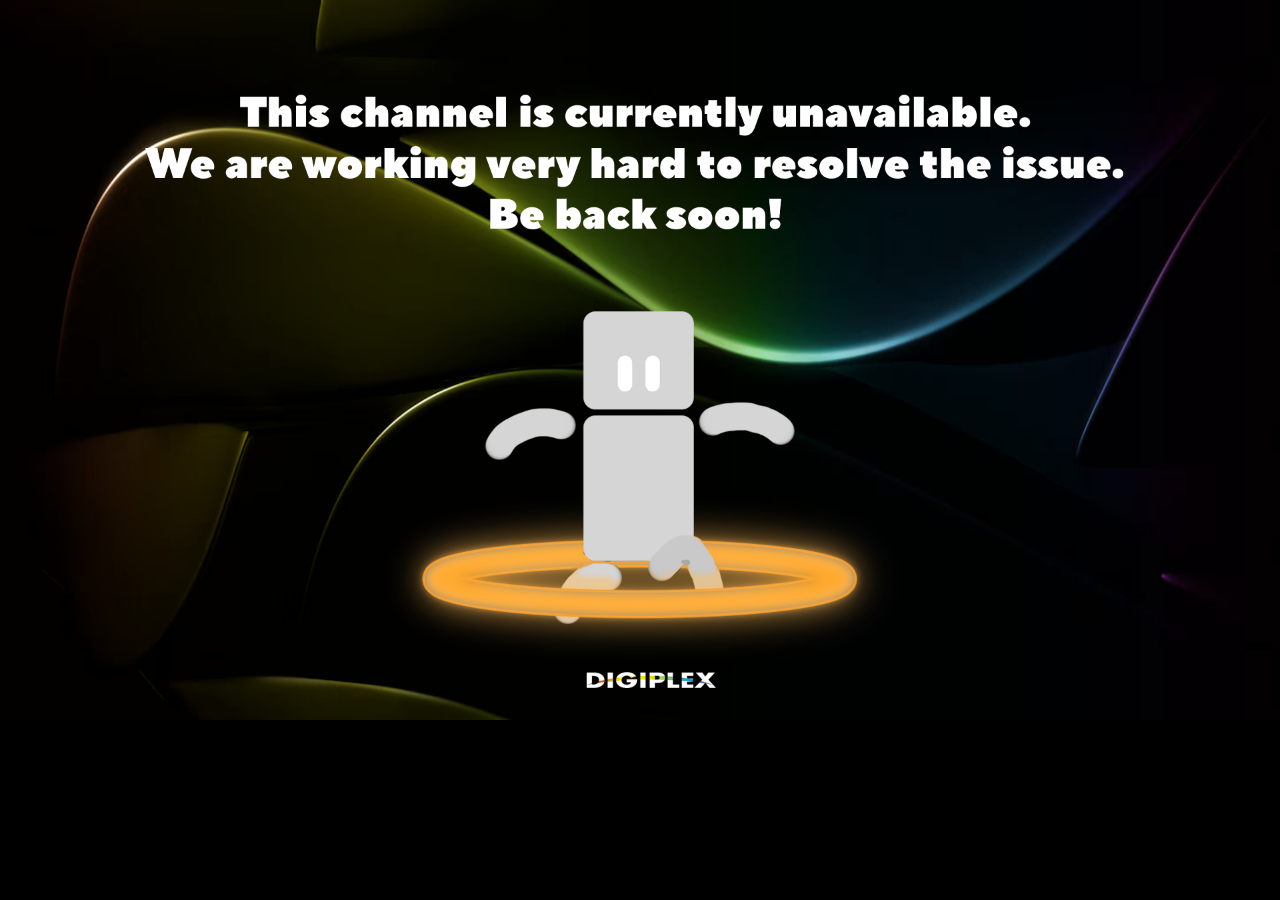
<file: channelunavailable.html>
<!DOCTYPE html PUBLIC "-//W3C//DTD XHTML 1.0 Strict//EN" "http://www.w3.org/TR/xhtml1/DTD/xhtml1-strict.dtd">
<html xmlns="http://www.w3.org/1999/xhtml" xml:lang="en" dir="ltr"><head>
<meta http-equiv="Content-Type" content="text/html; charset=windows-1252">
<title>Digiplex - Channel Unavailable</title>
<link rel="icon" type="image/x-icon" href="style/favicon.ico">
<link rel="stylesheet" title="Default" href="style/styleunavailable.css" type="text/css" media="screen">
<meta name="viewport" content="width=device-width, initial-scale=1.0">
</head>
<body>

</body>
</html>
</file>
<file: style/style.css>
body {
	font-family: "MS Sans Serif", "Microsoft Sans Serif", Arial;
	background: #185486;
  font-size: 10pt;
}

html,
body {
  height: 100%;
  margin-bottom: 0px;
  margin-top: 0px;
}

.channelframe {
  width: 501px;
  height: 298px;
  background: #191919;
  border-radius: 12px;
  top: 40px;
  position: absolute;
  left: 94px;
  /*! box-shadow: inset 7px 7px 8px 0px rgba(255,255,255,0.75), inset -7px -7px 8px 0px rgba(0,0,0,0.75); */
}

#IPTVd {
  width: 460px;
  height: 259px;
  margin-left: 17px;
  margin-right: 21px;
}

.channel {
  width: 460px;
  height: 259px;
  background: black;
  margin-left: 17px;
  margin-right: 21px;
  top: 16.5px;
  position: absolute;
}

.framelogo {
	position: absolute;
	/*! top: 254px; */
	/*! left: 216px; */
	display: none;
}

.channelinfoframe {
  position: absolute;
  right: 74px;
  top: 41px;
  height: 298px;
  width: 489px;
  background: #b1b2b5;
  border-radius: 12px;
  box-shadow: inset 7px 7px 8px 0px rgba(255,255,255,0.75), inset -7px -7px 8px 0px rgba(0,0,0,0.75);
}

.channelinfo {
  position: inherit;
  right: 15px;
  top: 28px;
  width: 458px;
  background: #b1b2b5;
  border-radius: 12px;
  box-shadow: inset 7px 7px 8px 0px rgba(255,255,255,0.75), inset -7px -7px 8px 0px rgba(0,0,0,0.75);
}

.channelinfotext {
  margin-right: 20px;
  text-align: right
}

#osd .channelinfotext {
	text-align: left;
	font-size: 18pt;
	position: absolute;
	top: -4px;
	left: 54px;
	margin-right: 0px;
	text-align: left;
}

#timeinfo {
  margin-right: 20px;
  text-align: right
}

.channelinfo.name {
  margin-top: 54px;
  height: 105px;
}


.channelinfo.time {
  margin-top: 171px;
}

.EPG {
  position: absolute;
  left: 94px;
  bottom: 28px;
  height: 335px;
  width: -webkit-calc(100% - 16px);
  width: -moz-calc(100% - 16px);
  width: calc(100% - 168px);
  background: #b1b2b5;
  border-radius: 12px;
  box-shadow: inset 7px 7px 8px 0px rgba(255,255,255,0.75), inset -7px -7px 8px 0px rgba(0,0,0,0.75);
}
.channelEPG {
  width: 314px;
  height: 46px;
  background: #2a4b8e;
  margin: 6px;
  border-radius: 12px;
  border: 0px;
  display: block;
  margin-left: 16px;
}

.channelEPGA {
    margin: 8px;
    left: 351px;
    margin-top: -54px;
    position: relative;
    width: 314px;
    height: 46px;
    background: #2a4b8e;
    border-radius: 12px;
    border: 0px;
    display: block;
}
.channelEPGA.active {
    background: #ffc75c;
}

.contentEPG {
  width: 310px;
  height: 46px;
  background: #2f52bf;
  margin: 27px;
  position: inherit;
  left: 333px;
  margin-top: -53px;
  border-radius: 10px;
  border: 0px;
  position: absolute;
}


.EPGtext {
  text-align: center;
  width: 324px;
  color: white;
  margin: -13px;
  font-size: 14pt;
}

.contentEPGtext {
  text-align: center;
  position: absolute;
  width: calc(100% - 25px);
  color: white;
  margin: 12.5px;
  font-size: 14pt;
}

.channelEPG.active, .contentEPG.active {
	background: #ffc75c;
}

.EPGtext.active, .contentEPGtext.active {
	color: black;
}

.incompatibleimage {
	bottom: 0px;
	position: absolute;
}

.error {
  position: absolute;
  left: 8px;
  top: 8px;
  width: -webkit-calc(100% - 16px);
  width: -moz-calc(100% - 16px);
  width: calc(100% - 16px);
  background: #b1b2b5;
  border-radius: 20px;
  box-shadow: inset 7px 7px 8px 0px rgba(255,255,255,0.75), inset -7px -7px 8px 0px rgba(0,0,0,0.75);
}

#incompatible {
  margin: 20px;	
}

.EPGcontent {
  height: 265px;
  margin-top: 61px;
}

.channelEPG.\32 {
  left: 344px;
  margin-top: -52px;
  position: relative;
  border-radius: 0px;
}

.EPGcontent {
  overflow: scroll;
    -ms-overflow-style: none;  /* Internet Explorer 10+ */
    scrollbar-width: none;  /* Firefox */
}
.EPGcontent::-webkit-scrollbar { 
    display: none;  /* Safari and Chrome */
}

@media (max-width: 867px) {
	.channelEPG.\32 {
	    display: none;
	}
	.channelEPG {
	    width: calc(100% - 32px);
	}
	.EPGtext {
	    width: calc(100% + 26px);
	}
	.channelframe{
		width: calc(100% - 76px);
		height: calc(100% - 409px);
	}
	.channel, #IPTVd{
		width: calc(100% - 34px);
		height: calc(100% - 25px);
	}
	.EPG {
	    left: 38px;
	    width: calc(100% - 76px);
	}
	.channelframe {
	    left: 38px;
	}
}

@media (max-width: 1130px) {
  .channelinfoframe {
	  display: none;
  }
}

@media (max-width: 687px) {
	.channelframe{
		width: calc(100% - 76px);
		height: revert;
		aspect-ratio: 16 / 9;
	}
	.channel, #IPTVd{
		width: calc(100% - 38px);
		height: revert;
		aspect-ratio: 16 / 9;
		margin-top: -6px;
	}
}


.theme1 .channelinfoframe {
  display: block !important;
}

.theme1 .channelframe {
    width: 242px;
    height: 185px;
    background: #191919;
    border-radius: 12px;
    top: 39px;
    position: absolute;
    left: 60px;
}

.theme1 .channelinfoframe {
    position: absolute;
    right: 52px;
    top: 39px;
    height: 185px;
    width: 281px;
    background: #b1b2b5;
    border-radius: 7px;
    box-shadow: inset 3px 3px 3px 0px rgba(255,255,255,0.75), inset -3px -3px 3px 0px rgba(0,0,0,0.75);
}

.theme1 #timeinfo {
	text-align: left;
	padding-left: 47px;
	padding-top: 6px;
}

.theme1 h1 {
    font-size: 14pt;
}

.theme1 .channelinfo {
    position: inherit;
    right: 8px;
    top: -1px;
    width: 268px;
    background: #b1b2b5;
    border-radius: 7px;
    box-shadow: inset 3px 3px 3px 0px rgba(255,255,255,0.75), inset -3px -3px 3px 0px rgba(0,0,0,0.75);
}

.theme1 .channelinfo.time {
    margin-top: 127px;
}
.theme1 .channelinfo.name {
    margin-top: 54px;
    height: 63px;
}

.theme1 .channel {
    width: 213px;
    height: 163px;
    background: black;
    margin-left: 17px;
    margin-right: 12px;
    top: 16.5px;
    position: absolute;
}

.theme1 .EPG {
    position: absolute;
    left: 58px;
    bottom: 32px;
    height: 209px;
    width: -webkit-calc(100% - 16px);
    width: -moz-calc(100% - 16px);
    width: calc(100% - 109px);
    background: #b1b2b5;
    border-radius: 12px;
    box-shadow: inset 3px 3px 3px 0px rgba(255,255,255,0.75), inset -3px -3px 3px 0px rgba(0,0,0,0.75);
}

.theme1 .channelEPG.\32 {
    left: 196px;
    margin-top: -37px;
    position: relative;
    border-radius: 0px;
}

.theme1 .channelEPG {
    width: 182px;
    height: 30px;
    background: #2a4b8e;
    margin: 6px;
    border-radius: 6px;
    border: 0px;
    display: block;
    margin-left: 8px;
    margin-top: 2px;
}

.theme1 .EPGcontent {
    height: 200px;
    padding-top: 9px;
}

.theme1 .contentEPGtext {
    text-align: center;
    position: absolute;
    width: 172px;
    color: white;
    margin: 5px;
    font-size: 10pt;
  padding-top: 3px;
}

.theme1 .EPGtext {
  padding-top: 5px;
  font-size: 10pt;
}

#osd {
    position: fixed;
    bottom: 20px;
    left: 50%;
    transform: translateX(-50%);
    display: none;
	z-index: 99999999999999999999;
	text-transform: uppercase;
}

.hidden {
    display: none;
}

.rectangle1 {
	background-color: rgba(29, 59, 120, 0.7599999904632568);
	height: 57px;
	width: 319px;
	border-radius: 0px 0px 40px 0px;
	width: 864px;
	height: 146px;
	border: 1px solid #000000;
}

.rectangle2 {
	background: linear-gradient(180deg, rgb(226, 226, 226) 0%, rgb(226, 226, 226) 35%, rgb(140, 140, 140) 65%, rgb(82, 82, 82) 100%);
	width: 459px;
	height: 52px;
	left: 0px;
	position: absolute;
	top: -28px;
	border: 1px solid #000000;
	border-radius: 0px 10000000000000000px 10000000000000000px 0px;
}

#ellipse1 {
	width: 90px;
	height: 90px;
	top: -47px;
	position: absolute;
	left: -46px;
	background: radial-gradient(farthest-corner at 29px 29px, rgba(238,238,238,1) 0%, rgba(95,95,95,1) 80%);
	border: 1px solid #000000;
	border-radius: 10000000000000000px 10000000000000000px 10000000000000000px 10000000000000000px;
}

.focused .EPGtext {
	color: black;
}

.focused {
	background: #ffc75c;
}

.channelEPG.\32 .\33 {
  left: 665px;
}
.channelEPG.\32 .\34 {
  left: 984px;
  width: 114px;
}


.channelEPG.\32 .\34 .\35 {
  width: 314px;
  left: 344px;
  display: flex;
  top: 61px;
}
.channelEPG.\32 .\33 .\34 {
  width: 314px;
  left: 665px;
  display: flex;
  top: 61px;
}
.channelEPG.\32 .\34 .\37{
  top: 61px;
}


#epgd {
  position: inherit;
  text-align: center;
  color: black;
  font-size: 14pt;
  width: 314px;
  margin: 6px;
  border-radius: 12px;
  border: 0px;
  display: block;
  margin-left: 16px;
  margin-top: 23px;
}
</file>
<file: style/styleunavailable.css>
body {
	background-image: url(channelunavailable.png);
	background-size: cover;
	background-repeat: no-repeat;
	background-color: black
}
</file>
